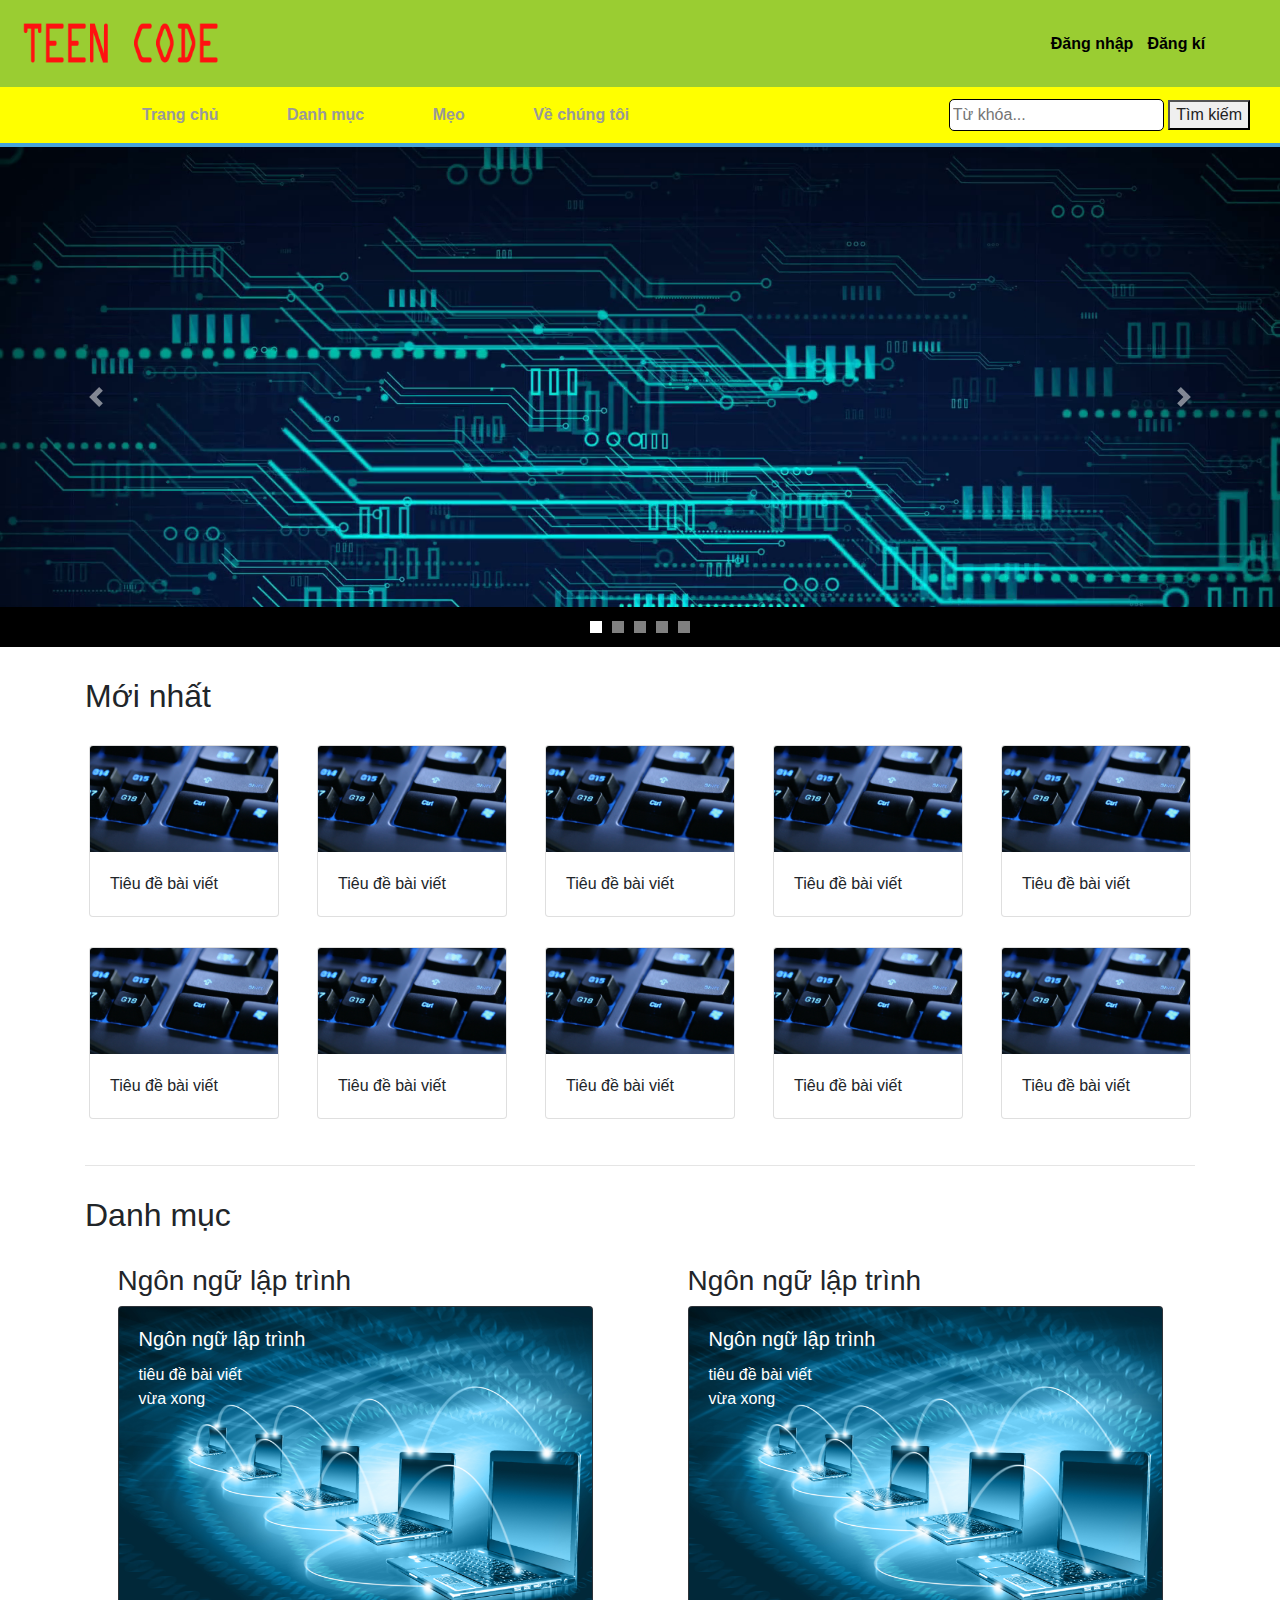
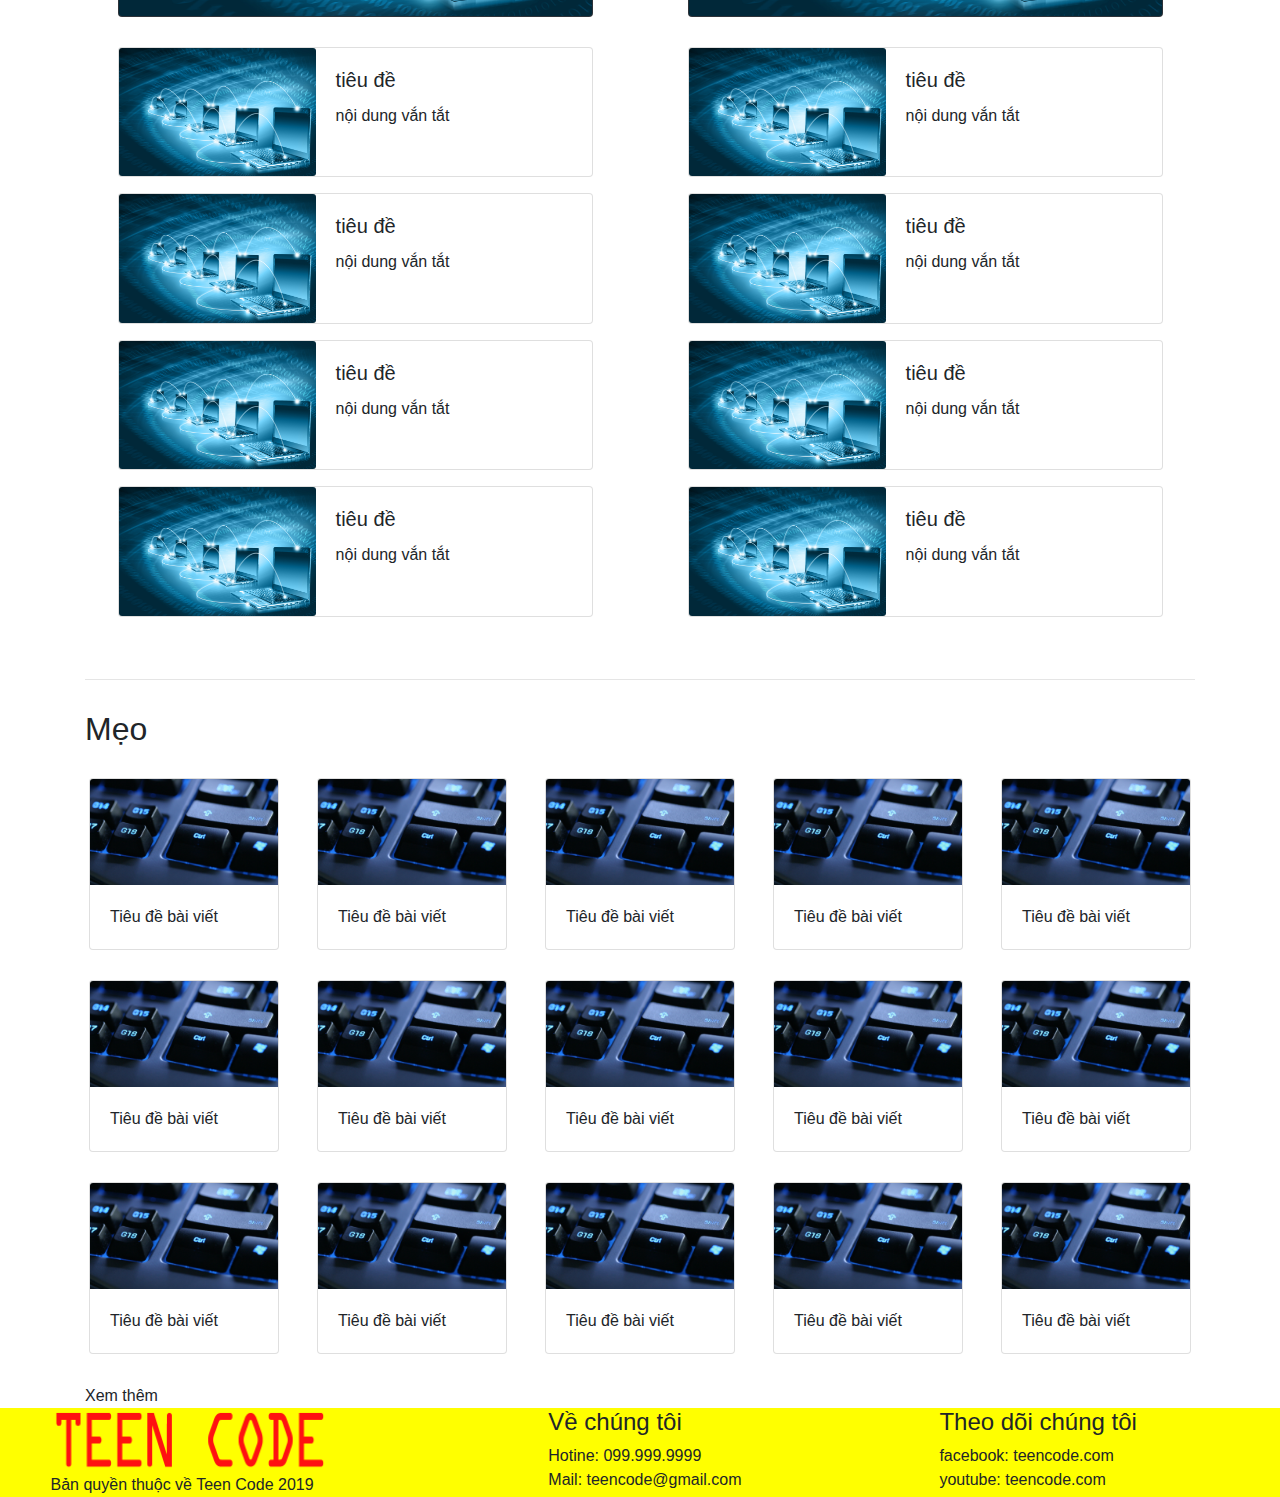
<file: index.html>
<!DOCTYPE html>
<html lang="en">

    <head>
        <meta charset="UTF-8">
        <meta name="viewport" content="width=device-width, initial-scale=1.0">
        <meta http-equiv="X-UA-Compatible" content="ie=edge">
        <title>Mẹo | Teen Code</title>
        <link rel="shortcut icon" href="./assets/images/logo/logo-icon.png" type="image/x-icon">
        <link rel="stylesheet" href="./assets/css/setting.css">
        <link rel="stylesheet" href="https://stackpath.bootstrapcdn.com/bootstrap/4.3.1/css/bootstrap.min.css"
            integrity="sha384-ggOyR0iXCbMQv3Xipma34MD+dH/1fQ784/j6cY/iJTQUOhcWr7x9JvoRxT2MZw1T" crossorigin="anonymous">
        <link rel="stylesheet" href="./assets/css/homepage.css">
        <link rel="stylesheet" href="./assets/css/style.css">
        <script src="https://code.jquery.com/jquery-3.3.1.slim.min.js"
            integrity="sha384-q8i/X+965DzO0rT7abK41JStQIAqVgRVzpbzo5smXKp4YfRvH+8abtTE1Pi6jizo"
            crossorigin="anonymous"></script>
        <script src="https://cdnjs.cloudflare.com/ajax/libs/popper.js/1.14.7/umd/popper.min.js"
            integrity="sha384-UO2eT0CpHqdSJQ6hJty5KVphtPhzWj9WO1clHTMGa3JDZwrnQq4sF86dIHNDz0W1"
            crossorigin="anonymous"></script>
        <script src="https://stackpath.bootstrapcdn.com/bootstrap/4.3.1/js/bootstrap.min.js"
            integrity="sha384-JjSmVgyd0p3pXB1rRibZUAYoIIy6OrQ6VrjIEaFf/nJGzIxFDsf4x0xIM+B07jRM"
            crossorigin="anonymous"></script>
    </head>

<body>
    <!-- header -->
    <header class="header container-fluid">
        <div class="row">
            <div class="col-md-3 logo">
                <img src="./assets/images/logo/logo.png" alt="logo" class="logo-img">
            </div>
            <nav class="row col-md-9 header-cbp-hrmenu">
                <ul>
                    <li>
                        <a href="login.html">Đăng nhập</a>
                    </li>
                    <li>
                        <a href="register.html">Đăng kí</a>
                    </li>
                </ul>
            </nav>
        </div>
    </header>

    <!-- nav -->
    <nav class="cbp-hrmenu">
        <ul>
            <li>
                <a href="#">Trang chủ</a>
            </li>
            <li>
                <a href="#">Danh mục</a>
                <div class="cbp-hrsub">
                    <div class="cbp-hrsub-inner">
                        <div>
                            <h4>
                                <a href="postCategory.html">Công nghệ</a>
                            </h4>
                            <ul>
                                <li><a href="categorySmall.html">PHP</a></li>
                                <li><a href="#">Java</a></li>
                                <li><a href="#">Python</a></li>
                                <li><a href="#">Ruby</a></li>
                            </ul>
                        </div>
                        <div>
                            <h4>
                                <a href="postCategory.html">Lập trình</a>
                            </h4>
                            <ul>
                                <li><a href="#">Ứng dụng</a></li>
                                <li><a href="#">Web</a></li>
                                <li><a href="#">Game</a></li>
                            </ul>
                        </div>
                    </div>
                    <!--inner -->
                </div>
                <!--hrsub -->
            </li>
            <li>
                <a href="tips.html">Mẹo</a>
            </li>
            <li>
                <a href="about.html">Về chúng tôi</a>
            </li>
            <li class="nav-search">
                <form class="nav-search-form">
                    <input type="text" name="search" placeholder="Từ khóa...">
                    <button type="submit">Tìm kiếm</button>
                </form>
            </li>
        </ul>
    </nav>

    <!-- Slider -->
    <section class="container-fluid slider-background">
        <div id="carouselExampleIndicators" class="carousel slide slider" data-ride="carousel">
            <ol class="carousel-indicators slider-list">
                <li data-target="#carouselExampleIndicators" data-slide-to="0" class="active"></li>
                <li data-target="#carouselExampleIndicators" data-slide-to="1"></li>
                <li data-target="#carouselExampleIndicators" data-slide-to="2"></li>
                <li data-target="#carouselExampleIndicators" data-slide-to="3"></li>
                <li data-target="#carouselExampleIndicators" data-slide-to="4"></li>
            </ol>
            <div class="carousel-inner">
                <div class="carousel-item active">
                    <img src="./assets/images/slider-1.png" class="d-block w-100" alt="slider-1">
                </div>
                <div class="carousel-item">
                    <img src="./assets/images/slider-2.jpg" class="d-block w-100" alt="slider-2">
                </div>
                <div class="carousel-item">
                    <img src="./assets/images/slider-3.jpg" class="d-block w-100" alt="slider-3">
                </div>
                <div class="carousel-item">
                    <img src="./assets/images/slider-4.jpg" class="d-block w-100" alt="slider-4">
                </div>
                <div class="carousel-item">
                    <img src="./assets/images/slider-5.jpg" class="d-block w-100" alt="slider-5">
                </div>
            </div>
            <a class="carousel-control-prev slider-control" href="#carouselExampleIndicators" role="button"
                data-slide="prev">
                <span class="carousel-control-prev-icon" aria-hidden="true"></span>
                <span class="sr-only">Previous</span>
            </a>
            <a class="carousel-control-next slider-control" href="#carouselExampleIndicators" role="button"
                data-slide="next">
                <span class="carousel-control-next-icon" aria-hidden="true"></span>
                <span class="sr-only">Next</span>
            </a>
        </div>
    </section>
    <!-- //Slider -->

    <!-- content -->
    <div class="container content-home">
        <div class="content-1">
            <h2 class="content-home-title">Mới nhất</h2>
            <div class="row content-1-list">
                <div class="card col-md-2 content-1-item" style="width: 18rem;">
                    <img src="./assets/images/slider-5.jpg" class="card-img-top" alt="">
                    <div class="card-body">
                        <p class="card-text">Tiêu đề bài viết</p>
                    </div>
                </div>
                <div class="card col-md-2 content-1-item" style="width: 18rem;">
                    <img src="./assets/images/slider-5.jpg" class="card-img-top" alt="">
                    <div class="card-body">
                        <p class="card-text">Tiêu đề bài viết</p>
                    </div>
                </div>
                <div class="card col-md-2 content-1-item" style="width: 18rem;">
                    <img src="./assets/images/slider-5.jpg" class="card-img-top" alt="">
                    <div class="card-body">
                        <p class="card-text">Tiêu đề bài viết</p>
                    </div>
                </div>
                <div class="card col-md-2 content-1-item" style="width: 18rem;">
                    <img src="./assets/images/slider-5.jpg" class="card-img-top" alt="">
                    <div class="card-body">
                        <p class="card-text">Tiêu đề bài viết</p>
                    </div>
                </div>
                <div class="card col-md-2 content-1-item" style="width: 18rem;">
                    <img src="./assets/images/slider-5.jpg" class="card-img-top" alt="">
                    <div class="card-body">
                        <p class="card-text">Tiêu đề bài viết</p>
                    </div>
                </div>
            </div>
            <div class="row content-1-list">
                <div class="card col-md-2 content-1-item" style="width: 18rem;">
                    <img src="./assets/images/slider-5.jpg" class="card-img-top" alt="">
                    <div class="card-body">
                        <p class="card-text">Tiêu đề bài viết</p>
                    </div>
                </div>
                <div class="card col-md-2 content-1-item" style="width: 18rem;">
                    <img src="./assets/images/slider-5.jpg" class="card-img-top" alt="">
                    <div class="card-body">
                        <p class="card-text">Tiêu đề bài viết</p>
                    </div>
                </div>
                <div class="card col-md-2 content-1-item" style="width: 18rem;">
                    <img src="./assets/images/slider-5.jpg" class="card-img-top" alt="">
                    <div class="card-body">
                        <p class="card-text">Tiêu đề bài viết</p>
                    </div>
                </div>
                <div class="card col-md-2 content-1-item" style="width: 18rem;">
                    <img src="./assets/images/slider-5.jpg" class="card-img-top" alt="">
                    <div class="card-body">
                        <p class="card-text">Tiêu đề bài viết</p>
                    </div>
                </div>
                <div class="card col-md-2 content-1-item" style="width: 18rem;">
                    <img src="./assets/images/slider-5.jpg" class="card-img-top" alt="">
                    <div class="card-body">
                        <p class="card-text">Tiêu đề bài viết</p>
                    </div>
                </div>
            </div>
        </div>
        <hr>
        <div class="content-2">
            <h2 class="content-home-title">Danh mục</h2>
            <div class="row content-2-list">
                <div class="row col-md-5 content-2-item">
                    <h3 class="content-2-title-detail">Ngôn ngữ lập trình</h3>
                    <div class="card bg-dark text-white">
                        <img src="./assets/images/slider-3.jpg" class="card-img" alt="...">
                        <div class="card-img-overlay">
                            <h5 class="card-title">Ngôn ngữ lập trình</h5>
                            <p class="card-text">tiêu đề bài viết</p>
                            <p class="card-text">vừa xong</p>
                        </div>
                    </div>
                    <div class="col-md-12 content-2-item-small">
                        <div class="card mb-3" style="max-width: 540px;">
                            <div class="row no-gutters">
                                <div class="col-md-5">
                                    <img src="./assets/images/slider-3.jpg" class="card-img" alt="...">
                                </div>
                                <div class="col-md-7">
                                    <div class="card-body">
                                        <h5 class="card-title">tiêu đề</h5>
                                        <p class="card-text">nội dung vắn tắt
                                        </p>
                                        <p class="card-text"><small class="text-muted"></small>
                                        </p>
                                    </div>
                                </div>
                            </div>
                        </div>
                    </div>
                    <div class="col-md-12 content-2-item-small">
                        <div class="card mb-3" style="max-width: 540px;">
                            <div class="row no-gutters">
                                <div class="col-md-5">
                                    <img src="./assets/images/slider-3.jpg" class="card-img" alt="...">
                                </div>
                                <div class="col-md-7">
                                    <div class="card-body">
                                        <h5 class="card-title">tiêu đề</h5>
                                        <p class="card-text">nội dung vắn tắt
                                        </p>
                                        <p class="card-text"><small class="text-muted"></small>
                                        </p>
                                    </div>
                                </div>
                            </div>
                        </div>
                    </div>
                    <div class="col-md-12 content-2-item-small">
                        <div class="card mb-3" style="max-width: 540px;">
                            <div class="row no-gutters">
                                <div class="col-md-5">
                                    <img src="./assets/images/slider-3.jpg" class="card-img" alt="...">
                                </div>
                                <div class="col-md-7">
                                    <div class="card-body">
                                        <h5 class="card-title">tiêu đề</h5>
                                        <p class="card-text">nội dung vắn tắt
                                        </p>
                                        <p class="card-text"><small class="text-muted"></small>
                                        </p>
                                    </div>
                                </div>
                            </div>
                        </div>
                    </div>
                    <div class="col-md-12 content-2-item-small">
                        <div class="card mb-3" style="max-width: 540px;">
                            <div class="row no-gutters">
                                <div class="col-md-5">
                                    <img src="./assets/images/slider-3.jpg" class="card-img" alt="...">
                                </div>
                                <div class="col-md-7">
                                    <div class="card-body">
                                        <h5 class="card-title">tiêu đề</h5>
                                        <p class="card-text">nội dung vắn tắt
                                        </p>
                                        <p class="card-text"><small class="text-muted"></small>
                                        </p>
                                    </div>
                                </div>
                            </div>
                        </div>
                    </div>
                </div>

                <div class="row col-md-5 content-2-item">
                    <h3 class="content-2-title-detail">Ngôn ngữ lập trình</h3>
                    <div class="card bg-dark text-white">
                        <img src="./assets/images/slider-3.jpg" class="card-img" alt="...">
                        <div class="card-img-overlay">
                            <h5 class="card-title">Ngôn ngữ lập trình</h5>
                            <p class="card-text">tiêu đề bài viết</p>
                            <p class="card-text">vừa xong</p>
                        </div>
                    </div>
                    <div class="col-md-12 content-2-item-small">
                        <div class="card mb-3" style="max-width: 540px;">
                            <div class="row no-gutters">
                                <div class="col-md-5">
                                    <img src="./assets/images/slider-3.jpg" class="card-img" alt="...">
                                </div>
                                <div class="col-md-7">
                                    <div class="card-body">
                                        <h5 class="card-title">tiêu đề</h5>
                                        <p class="card-text">nội dung vắn tắt
                                        </p>
                                        <p class="card-text"><small class="text-muted"></small>
                                        </p>
                                    </div>
                                </div>
                            </div>
                        </div>
                    </div>
                    <div class="col-md-12 content-2-item-small">
                        <div class="card mb-3" style="max-width: 540px;">
                            <div class="row no-gutters">
                                <div class="col-md-5">
                                    <img src="./assets/images/slider-3.jpg" class="card-img" alt="...">
                                </div>
                                <div class="col-md-7">
                                    <div class="card-body">
                                        <h5 class="card-title">tiêu đề</h5>
                                        <p class="card-text">nội dung vắn tắt
                                        </p>
                                        <p class="card-text"><small class="text-muted"></small>
                                        </p>
                                    </div>
                                </div>
                            </div>
                        </div>
                    </div>
                    <div class="col-md-12 content-2-item-small">
                        <div class="card mb-3" style="max-width: 540px;">
                            <div class="row no-gutters">
                                <div class="col-md-5">
                                    <img src="./assets/images/slider-3.jpg" class="card-img" alt="...">
                                </div>
                                <div class="col-md-7">
                                    <div class="card-body">
                                        <h5 class="card-title">tiêu đề</h5>
                                        <p class="card-text">nội dung vắn tắt
                                        </p>
                                        <p class="card-text"><small class="text-muted"></small>
                                        </p>
                                    </div>
                                </div>
                            </div>
                        </div>
                    </div>
                    <div class="col-md-12 content-2-item-small">
                        <div class="card mb-3" style="max-width: 540px;">
                            <div class="row no-gutters">
                                <div class="col-md-5">
                                    <img src="./assets/images/slider-3.jpg" class="card-img" alt="...">
                                </div>
                                <div class="col-md-7">
                                    <div class="card-body">
                                        <h5 class="card-title">tiêu đề</h5>
                                        <p class="card-text">nội dung vắn tắt
                                        </p>
                                        <p class="card-text"><small class="text-muted"></small>
                                        </p>
                                    </div>
                                </div>
                            </div>
                        </div>
                    </div>
                </div>
            </div>
        </div>
        <hr>
        <div class="content-3">
            <h2 class="content-home-title">Mẹo</h2>
            <div class="row content-3-list">
                <div class="card col-md-2 content-3-item" style="width: 18rem;">
                    <img src="./assets/images/slider-5.jpg" class="card-img-top" alt="">
                    <div class="card-body">
                        <p class="card-text">Tiêu đề bài viết</p>
                    </div>
                </div>
                <div class="card col-md-2 content-3-item" style="width: 18rem;">
                    <img src="./assets/images/slider-5.jpg" class="card-img-top" alt="">
                    <div class="card-body">
                        <p class="card-text">Tiêu đề bài viết</p>
                    </div>
                </div>
                <div class="card col-md-2 content-3-item" style="width: 18rem;">
                    <img src="./assets/images/slider-5.jpg" class="card-img-top" alt="">
                    <div class="card-body">
                        <p class="card-text">Tiêu đề bài viết</p>
                    </div>
                </div>
                <div class="card col-md-2 content-3-item" style="width: 18rem;">
                    <img src="./assets/images/slider-5.jpg" class="card-img-top" alt="">
                    <div class="card-body">
                        <p class="card-text">Tiêu đề bài viết</p>
                    </div>
                </div>
                <div class="card col-md-2 content-3-item" style="width: 18rem;">
                    <img src="./assets/images/slider-5.jpg" class="card-img-top" alt="">
                    <div class="card-body">
                        <p class="card-text">Tiêu đề bài viết</p>
                    </div>
                </div>
            </div>
            <div class="row content-3-list">
                <div class="card col-md-2 content-3-item" style="width: 18rem;">
                    <img src="./assets/images/slider-5.jpg" class="card-img-top" alt="">
                    <div class="card-body">
                        <p class="card-text">Tiêu đề bài viết</p>
                    </div>
                </div>
                <div class="card col-md-2 content-3-item" style="width: 18rem;">
                    <img src="./assets/images/slider-5.jpg" class="card-img-top" alt="">
                    <div class="card-body">
                        <p class="card-text">Tiêu đề bài viết</p>
                    </div>
                </div>
                <div class="card col-md-2 content-3-item" style="width: 18rem;">
                    <img src="./assets/images/slider-5.jpg" class="card-img-top" alt="">
                    <div class="card-body">
                        <p class="card-text">Tiêu đề bài viết</p>
                    </div>
                </div>
                <div class="card col-md-2 content-3-item" style="width: 18rem;">
                    <img src="./assets/images/slider-5.jpg" class="card-img-top" alt="">
                    <div class="card-body">
                        <p class="card-text">Tiêu đề bài viết</p>
                    </div>
                </div>
                <div class="card col-md-2 content-3-item" style="width: 18rem;">
                    <img src="./assets/images/slider-5.jpg" class="card-img-top" alt="">
                    <div class="card-body">
                        <p class="card-text">Tiêu đề bài viết</p>
                    </div>
                </div>
            </div>
            <div class="row content-3-list">
                <div class="card col-md-2 content-3-item" style="width: 18rem;">
                    <img src="./assets/images/slider-5.jpg" class="card-img-top" alt="">
                    <div class="card-body">
                        <p class="card-text">Tiêu đề bài viết</p>
                    </div>
                </div>
                <div class="card col-md-2 content-3-item" style="width: 18rem;">
                    <img src="./assets/images/slider-5.jpg" class="card-img-top" alt="">
                    <div class="card-body">
                        <p class="card-text">Tiêu đề bài viết</p>
                    </div>
                </div>
                <div class="card col-md-2 content-3-item" style="width: 18rem;">
                    <img src="./assets/images/slider-5.jpg" class="card-img-top" alt="">
                    <div class="card-body">
                        <p class="card-text">Tiêu đề bài viết</p>
                    </div>
                </div>
                <div class="card col-md-2 content-3-item" style="width: 18rem;">
                    <img src="./assets/images/slider-5.jpg" class="card-img-top" alt="">
                    <div class="card-body">
                        <p class="card-text">Tiêu đề bài viết</p>
                    </div>
                </div>
                <div class="card col-md-2 content-3-item" style="width: 18rem;">
                    <img src="./assets/images/slider-5.jpg" class="card-img-top" alt="">
                    <div class="card-body">
                        <p class="card-text">Tiêu đề bài viết</p>
                    </div>
                </div>
            </div>
            <div>Xem thêm</div>
        </div>
    </div>
    <!-- content -->

    <footer class="footer container-fluid">
        <div class="row">
            <div class="col-md-4 footer-block">
                <img src="./assets/images/logo/logo.png" alt="logo" class="logo-img">
                <p>Bản quyền thuộc về Teen Code 2019</p>
            </div>
            <div class="col-md-3 footer-block">
                <h4>Về chúng tôi</h4>
                <p>Hotine: 099.999.9999</p>
                <p>Mail: teencode@gmail.com</p>
            </div>
            <div class="col-md-3 footer-block">
                <h4>Theo dõi chúng tôi</h4>
                <div>
                    <div>facebook: teencode.com</div>
                    <div>youtube: teencode.com</div>
                </div>
            </div>
        </div>
    </footer>
</body>

</html>
</file>
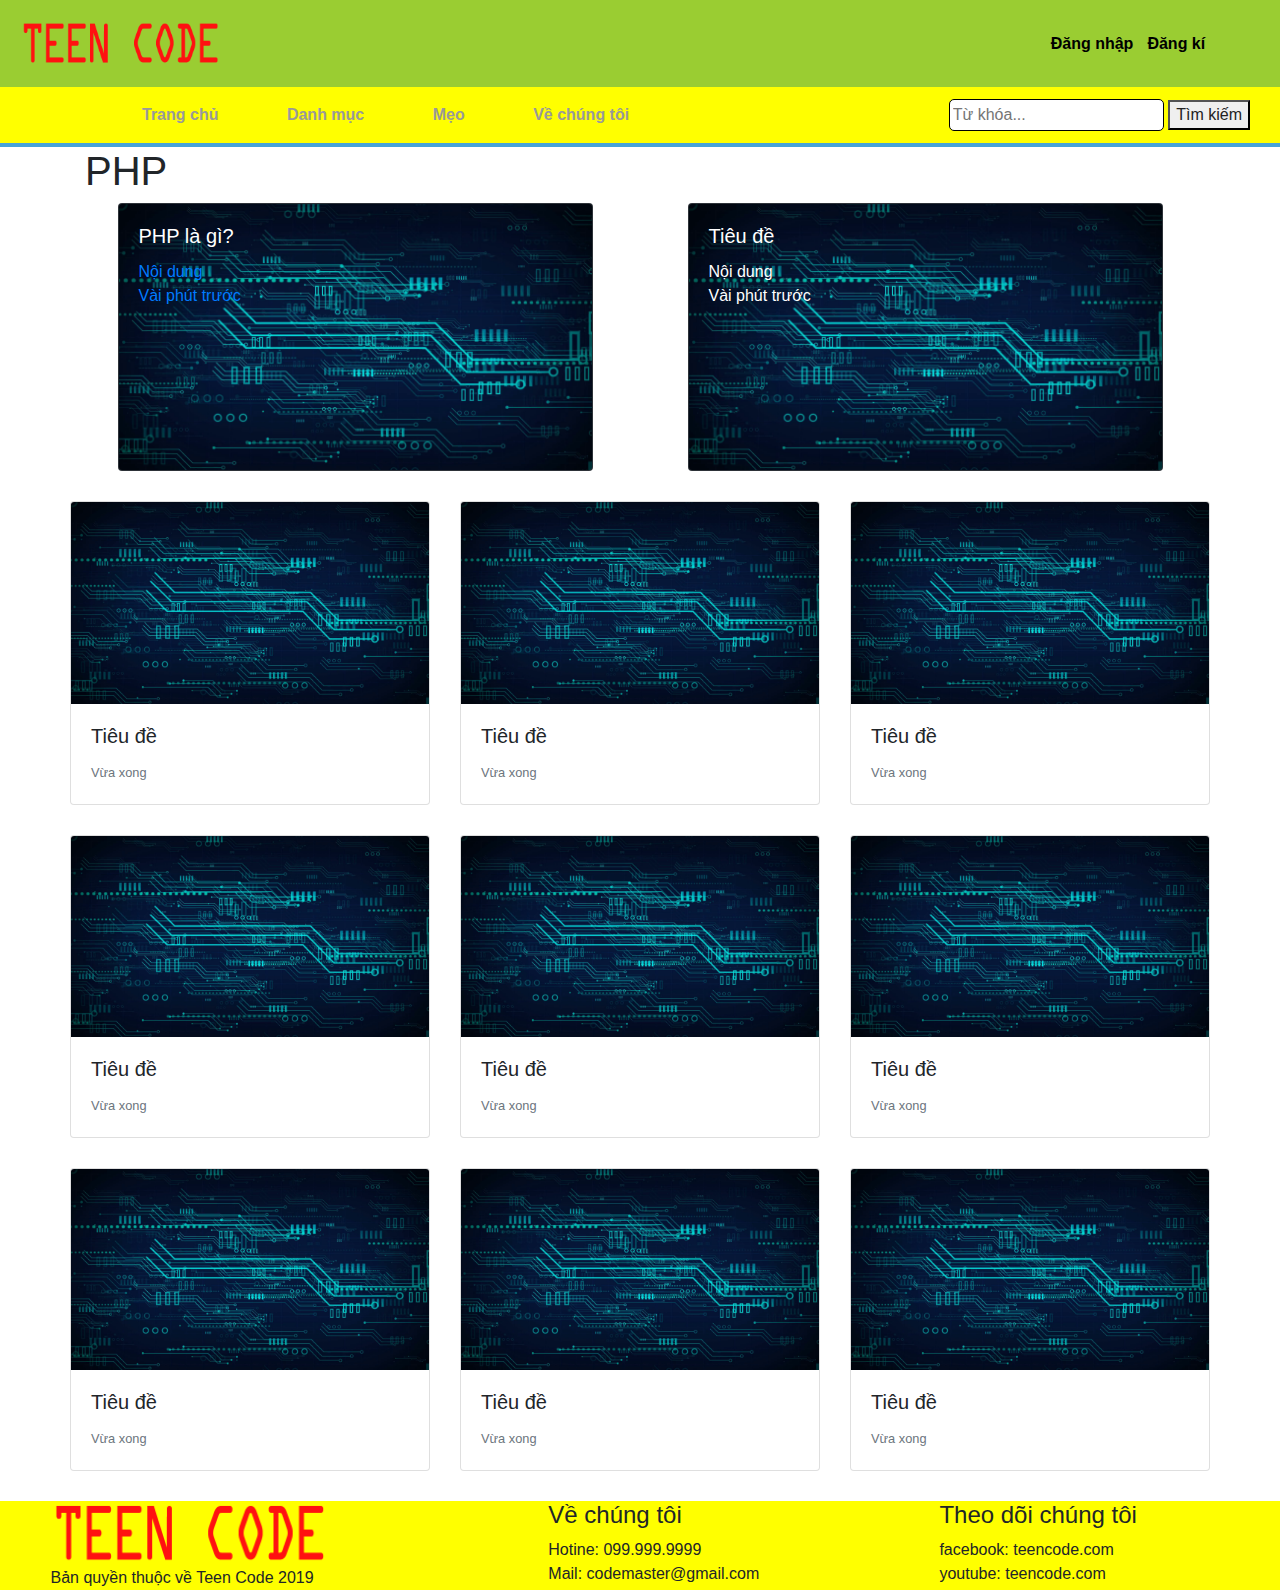
<file: categorySmall.html>
<!DOCTYPE html>
<html lang="en">

    <head>
        <meta charset="UTF-8">
        <meta name="viewport" content="width=device-width, initial-scale=1.0">
        <meta http-equiv="X-UA-Compatible" content="ie=edge">
        <title>Mẹo | Teen Code</title>
        <link rel="shortcut icon" href="./assets/images/logo/logo-icon.png" type="image/x-icon">
        <link rel="stylesheet" href="./assets/css/setting.css">
        <link rel="stylesheet" href="https://stackpath.bootstrapcdn.com/bootstrap/4.3.1/css/bootstrap.min.css"
            integrity="sha384-ggOyR0iXCbMQv3Xipma34MD+dH/1fQ784/j6cY/iJTQUOhcWr7x9JvoRxT2MZw1T" crossorigin="anonymous">
        <link rel="stylesheet" href="./assets/css/categorySmall.css">
        <link rel="stylesheet" href="./assets/css/style.css">
        <script src="https://code.jquery.com/jquery-3.3.1.slim.min.js"
            integrity="sha384-q8i/X+965DzO0rT7abK41JStQIAqVgRVzpbzo5smXKp4YfRvH+8abtTE1Pi6jizo"
            crossorigin="anonymous"></script>
        <script src="https://cdnjs.cloudflare.com/ajax/libs/popper.js/1.14.7/umd/popper.min.js"
            integrity="sha384-UO2eT0CpHqdSJQ6hJty5KVphtPhzWj9WO1clHTMGa3JDZwrnQq4sF86dIHNDz0W1"
            crossorigin="anonymous"></script>
        <script src="https://stackpath.bootstrapcdn.com/bootstrap/4.3.1/js/bootstrap.min.js"
            integrity="sha384-JjSmVgyd0p3pXB1rRibZUAYoIIy6OrQ6VrjIEaFf/nJGzIxFDsf4x0xIM+B07jRM"
            crossorigin="anonymous"></script>
    </head>

<body>
    <!-- header -->
    <header class="header container-fluid">
        <div class="row">
            <div class="col-md-3 logo">
                <img src="./assets/images/logo/logo.png" alt="logo" class="logo-img">
            </div>
            <nav class="row col-md-9 header-cbp-hrmenu">
                <ul>
                    <li>
                        <a href="login.html">Đăng nhập</a>
                    </li>
                    <li>
                        <a href="register.html">Đăng kí</a>
                    </li>
                </ul>
            </nav>
        </div>
    </header>

    <!-- nav -->
    <nav class="cbp-hrmenu">
        <ul>
            <li>
                <a href="#">Trang chủ</a>
            </li>
            <li>
                <a href="#">Danh mục</a>
                <div class="cbp-hrsub">
                    <div class="cbp-hrsub-inner">
                        <div>
                            <h4>
                                <a href="postCategory.html">Công nghệ</a>
                            </h4>
                            <ul>
                                <li><a href="categorySmall.html">PHP</a></li>
                                <li><a href="#">Java</a></li>
                                <li><a href="#">Python</a></li>
                                <li><a href="#">Ruby</a></li>
                            </ul>
                        </div>
                        <div>
                            <h4>
                                <a href="postCategory.html">Lập trình</a>
                            </h4>
                            <ul>
                                <li><a href="#">Ứng dụng</a></li>
                                <li><a href="#">Web</a></li>
                                <li><a href="#">Game</a></li>
                            </ul>
                        </div>
                    </div>
                    <!--inner -->
                </div>
                <!--hrsub -->
            </li>
            <li>
                <a href="tips.html">Mẹo</a>
            </li>
            <li>
                <a href="about.html">Về chúng tôi</a>
            </li>
            <li class="nav-search">
                <form class="nav-search-form">
                    <input type="text" name="search" placeholder="Từ khóa...">
                    <button type="submit">Tìm kiếm</button>
                </form>
            </li>
        </ul>
    </nav>

    <!-- content category -->
    <div class="container">
        <h1>PHP</h1>
        <div class="row category-list category-small-list-new">
            <div class="col-md-5 card bg-dark text-white category-small-item">
                <a href="postDetail.html">
                    <img src="./assets/images/slider-1.png" class="card-img" alt="...">
                    <div class="card-img-overlay">
                        <h5 class="card-title" style="color: white;">PHP là gì?</h5>
                        <p class="card-text">Nội dung</p>
                        <p class="card-text">Vài phút trước</p>
                    </div>
                </a>
            </div>
            <div class="col-md-5 card bg-dark text-white category-small-item">
                <img src="./assets/images/slider-1.png" class="card-img" alt="...">
                <div class="card-img-overlay">
                    <h5 class="card-title">Tiêu đề</h5>
                    <p class="card-text">Nội dung</p>
                    <p class="card-text">Vài phút trước</p>
                </div>
            </div>
        </div>
        <div class="row category-list category-small-list-normal">
            <div class="card-deck">
                <div class="card">
                    <img src="./assets/images/slider-1.png" class="card-img-top" alt="...">
                    <div class="card-body">
                        <h5 class="card-title">Tiêu đề</h5>
                        <p class="card-text"><small class="text-muted">Vừa xong</small></p>
                    </div>
                </div>
                <div class="card">
                    <img src="./assets/images/slider-1.png" class="card-img-top" alt="...">
                    <div class="card-body">
                        <h5 class="card-title">Tiêu đề</h5>
                        <p class="card-text"><small class="text-muted">Vừa xong</small></p>
                    </div>
                </div>
                <div class="card">
                    <img src="./assets/images/slider-1.png" class="card-img-top" alt="...">
                    <div class="card-body">
                        <h5 class="card-title">Tiêu đề</h5>
                        <p class="card-text"><small class="text-muted">Vừa xong</small></p>
                    </div>
                </div>
            </div>
        </div>
        <div class="row category-list category-list-normal">
            <div class="card-deck">
                <div class="card">
                    <img src="./assets/images/slider-1.png" class="card-img-top" alt="...">
                    <div class="card-body">
                        <h5 class="card-title">Tiêu đề</h5>
                        <p class="card-text"><small class="text-muted">Vừa xong</small></p>
                    </div>
                </div>
                <div class="card">
                    <img src="./assets/images/slider-1.png" class="card-img-top" alt="...">
                    <div class="card-body">
                        <h5 class="card-title">Tiêu đề</h5>
                        <p class="card-text"><small class="text-muted">Vừa xong</small></p>
                    </div>
                </div>
                <div class="card">
                    <img src="./assets/images/slider-1.png" class="card-img-top" alt="...">
                    <div class="card-body">
                        <h5 class="card-title">Tiêu đề</h5>
                        <p class="card-text"><small class="text-muted">Vừa xong</small></p>
                    </div>
                </div>
            </div>
        </div>
        <div class="row category-list category-list-normal">
            <div class="card-deck">
                <div class="card">
                    <img src="./assets/images/slider-1.png" class="card-img-top" alt="...">
                    <div class="card-body">
                        <h5 class="card-title">Tiêu đề</h5>
                        <p class="card-text"><small class="text-muted">Vừa xong</small></p>
                    </div>
                </div>
                <div class="card">
                    <img src="./assets/images/slider-1.png" class="card-img-top" alt="...">
                    <div class="card-body">
                        <h5 class="card-title">Tiêu đề</h5>
                        <p class="card-text"><small class="text-muted">Vừa xong</small></p>
                    </div>
                </div>
                <div class="card">
                    <img src="./assets/images/slider-1.png" class="card-img-top" alt="...">
                    <div class="card-body">
                        <h5 class="card-title">Tiêu đề</h5>
                        <p class="card-text"><small class="text-muted">Vừa xong</small></p>
                    </div>
                </div>
            </div>
        </div>
    </div>

    <footer class="footer container-fluid">
        <div class="row">
            <div class="col-md-4 footer-block">
                <img src="./assets/images/logo/logo.png" alt="logo" class="logo-img">
                <p>Bản quyền thuộc về Teen Code 2019</p>
            </div>
            <div class="col-md-3 footer-block">
                <h4>Về chúng tôi</h4>
                <p>Hotine: 099.999.9999</p>
                <p>Mail: codemaster@gmail.com</p>
            </div>
            <div class="col-md-3 footer-block">
                <h4>Theo dõi chúng tôi</h4>
                <div>
                    <div>facebook: teencode.com</div>
                    <div>youtube: teencode.com</div>
                </div>
            </div>
        </div>
    </footer>
</body>

</html>
</file>
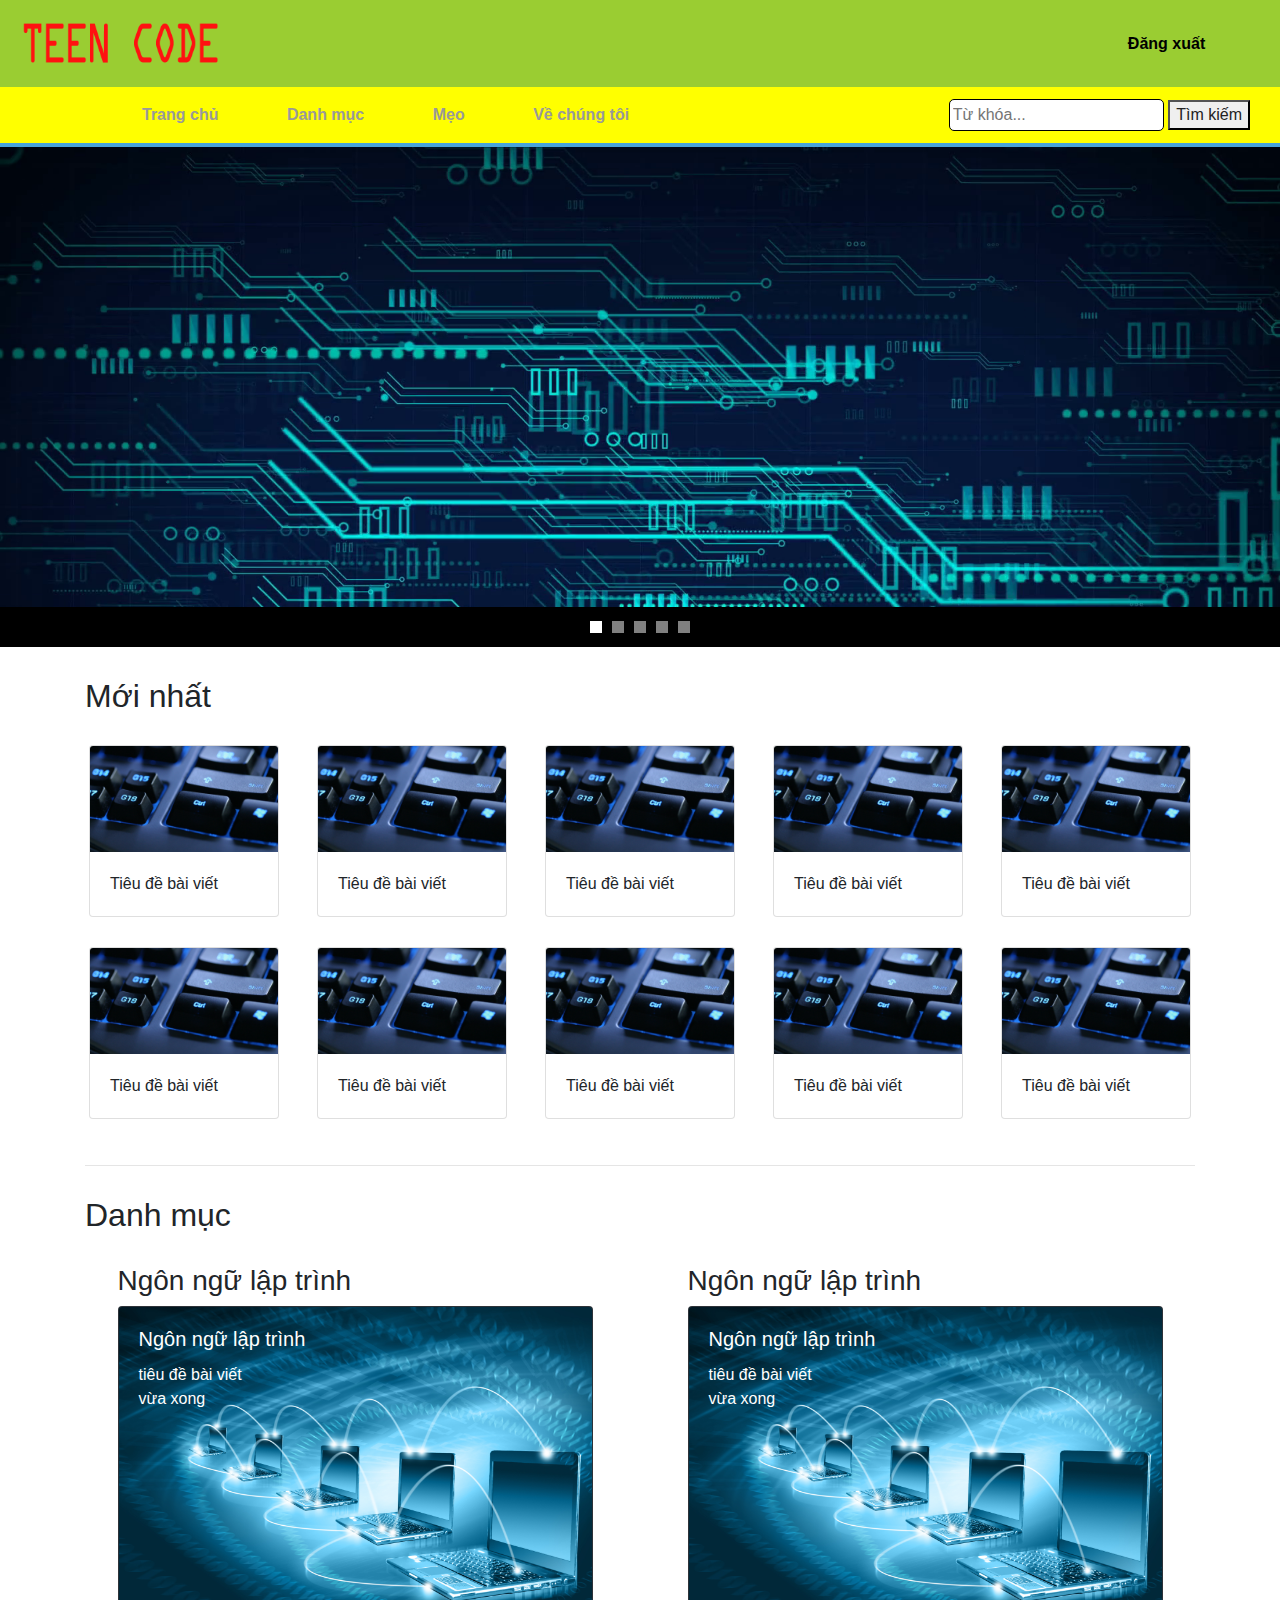
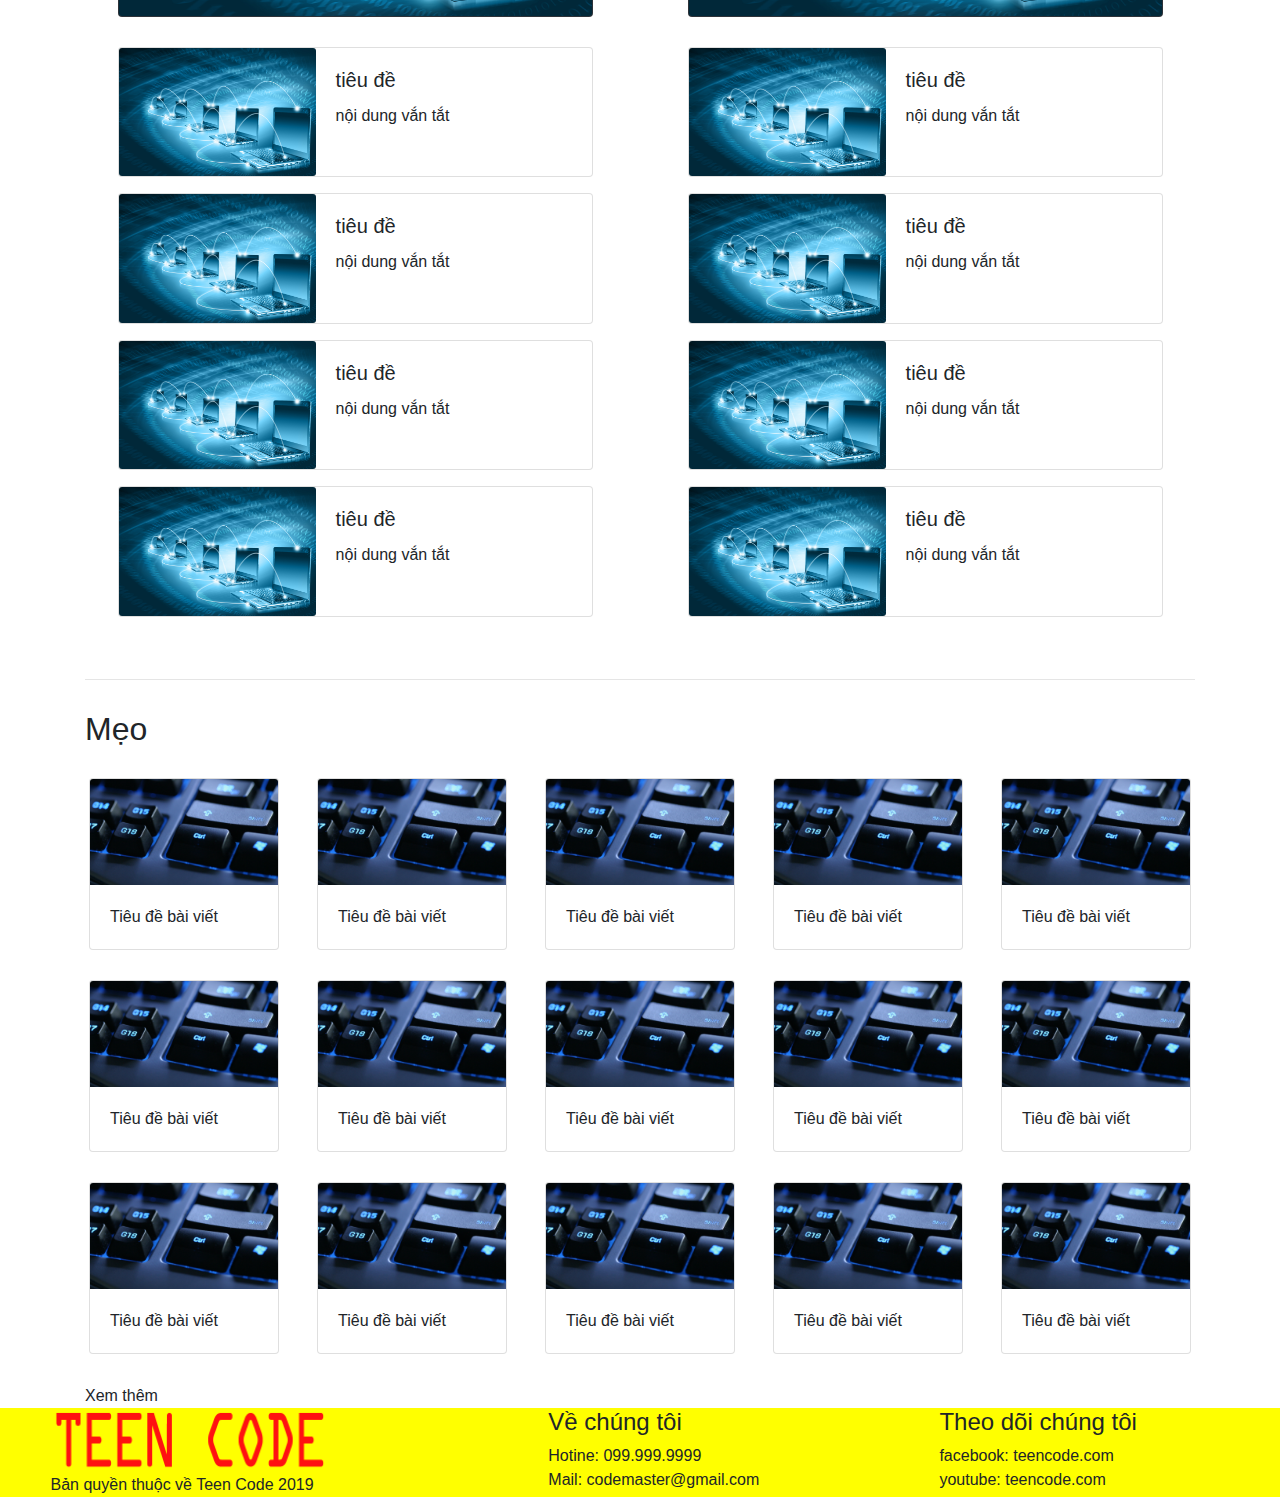
<file: indexLogin.html>
<!DOCTYPE html>
<html lang="en">
    <head>
        <meta charset="UTF-8">
        <meta name="viewport" content="width=device-width, initial-scale=1.0">
        <meta http-equiv="X-UA-Compatible" content="ie=edge">
        <title>Mẹo | Teen Code</title>
        <link rel="shortcut icon" href="./assets/images/logo/logo-icon.png" type="image/x-icon">
        <link rel="stylesheet" href="./assets/css/setting.css">
        <link rel="stylesheet" href="https://stackpath.bootstrapcdn.com/bootstrap/4.3.1/css/bootstrap.min.css"
            integrity="sha384-ggOyR0iXCbMQv3Xipma34MD+dH/1fQ784/j6cY/iJTQUOhcWr7x9JvoRxT2MZw1T" crossorigin="anonymous">
        <link rel="stylesheet" href="./assets/css/homepage.css">
        <link rel="stylesheet" href="./assets/css/style.css">
        <script src="https://code.jquery.com/jquery-3.3.1.slim.min.js"
            integrity="sha384-q8i/X+965DzO0rT7abK41JStQIAqVgRVzpbzo5smXKp4YfRvH+8abtTE1Pi6jizo"
            crossorigin="anonymous"></script>
        <script src="https://cdnjs.cloudflare.com/ajax/libs/popper.js/1.14.7/umd/popper.min.js"
            integrity="sha384-UO2eT0CpHqdSJQ6hJty5KVphtPhzWj9WO1clHTMGa3JDZwrnQq4sF86dIHNDz0W1"
            crossorigin="anonymous"></script>
        <script src="https://stackpath.bootstrapcdn.com/bootstrap/4.3.1/js/bootstrap.min.js"
            integrity="sha384-JjSmVgyd0p3pXB1rRibZUAYoIIy6OrQ6VrjIEaFf/nJGzIxFDsf4x0xIM+B07jRM"
            crossorigin="anonymous"></script>
    </head>

<body>
    <!-- header -->
    <header class="header container-fluid">
        <div class="row">
            <div class="col-md-3 logo">
                <img src="./assets/images/logo/logo.png" alt="logo" class="logo-img">
            </div>
            <nav class="row col-md-9 header-cbp-hrmenu">
                <ul>
                    <li>
                        <a href="index.html">Đăng xuất</a>
                    </li>
                </ul>
            </nav>
        </div>
    </header>

    <!-- nav -->
    <nav class="cbp-hrmenu">
        <ul>
            <li>
                <a href="#">Trang chủ</a>
            </li>
            <li>
                <a href="#">Danh mục</a>
                <div class="cbp-hrsub">
                    <div class="cbp-hrsub-inner">
                        <div>
                            <h4>
                                <a href="postCategory.html">Công nghệ</a>
                            </h4>
                            <ul>
                                <li><a href="categorySmall.html">PHP</a></li>
                                <li><a href="#">Java</a></li>
                                <li><a href="#">Python</a></li>
                                <li><a href="#">Ruby</a></li>
                            </ul>
                        </div>
                        <div>
                            <h4>
                                <a href="postCategory.html">Lập trình</a>
                            </h4>
                            <ul>
                                <li><a href="#">Ứng dụng</a></li>
                                <li><a href="#">Web</a></li>
                                <li><a href="#">Game</a></li>
                            </ul>
                        </div>
                    </div>
                    <!--inner -->
                </div>
                <!--hrsub -->
            </li>
            <li>
                <a href="tips.html">Mẹo</a>
            </li>
            <li>
                <a href="about.html">Về chúng tôi</a>
            </li>
            <li class="nav-search">
                <form class="nav-search-form">
                    <input type="text" name="search" placeholder="Từ khóa...">
                    <button type="submit">Tìm kiếm</button>
                </form>
            </li>
        </ul>
    </nav>

    <!-- Slider -->
    <section class="container-fluid slider-background">
        <div id="carouselExampleIndicators" class="carousel slide slider" data-ride="carousel">
            <ol class="carousel-indicators slider-list">
                <li data-target="#carouselExampleIndicators" data-slide-to="0" class="active"></li>
                <li data-target="#carouselExampleIndicators" data-slide-to="1"></li>
                <li data-target="#carouselExampleIndicators" data-slide-to="2"></li>
                <li data-target="#carouselExampleIndicators" data-slide-to="3"></li>
                <li data-target="#carouselExampleIndicators" data-slide-to="4"></li>
            </ol>
            <div class="carousel-inner">
                <div class="carousel-item active">
                    <img src="./assets/images/slider-1.png" class="d-block w-100" alt="slider-1">
                </div>
                <div class="carousel-item">
                    <img src="./assets/images/slider-2.jpg" class="d-block w-100" alt="slider-2">
                </div>
                <div class="carousel-item">
                    <img src="./assets/images/slider-3.jpg" class="d-block w-100" alt="slider-3">
                </div>
                <div class="carousel-item">
                    <img src="./assets/images/slider-4.jpg" class="d-block w-100" alt="slider-4">
                </div>
                <div class="carousel-item">
                    <img src="./assets/images/slider-5.jpg" class="d-block w-100" alt="slider-5">
                </div>
            </div>
            <a class="carousel-control-prev slider-control" href="#carouselExampleIndicators" role="button"
                data-slide="prev">
                <span><i class="fas fa-chevron-circle-left"></i></span>
            </a>
            <a class="carousel-control-next slider-control" href="#carouselExampleIndicators" role="button"
                data-slide="next">
                <span><i class="fas fa-chevron-circle-right"></i></span>
            </a>
        </div>
    </section>
    <!-- //Slider -->

    <!-- content -->
    <div class="container content-home">
        <div class="content-1">
            <h2 class="content-home-title">Mới nhất</h2>
            <div class="row content-1-list">
                <div class="card col-md-2 content-1-item" style="width: 18rem;">
                    <img src="./assets/images/slider-5.jpg" class="card-img-top" alt="">
                    <div class="card-body">
                        <p class="card-text">Tiêu đề bài viết</p>
                    </div>
                </div>
                <div class="card col-md-2 content-1-item" style="width: 18rem;">
                    <img src="./assets/images/slider-5.jpg" class="card-img-top" alt="">
                    <div class="card-body">
                        <p class="card-text">Tiêu đề bài viết</p>
                    </div>
                </div>
                <div class="card col-md-2 content-1-item" style="width: 18rem;">
                    <img src="./assets/images/slider-5.jpg" class="card-img-top" alt="">
                    <div class="card-body">
                        <p class="card-text">Tiêu đề bài viết</p>
                    </div>
                </div>
                <div class="card col-md-2 content-1-item" style="width: 18rem;">
                    <img src="./assets/images/slider-5.jpg" class="card-img-top" alt="">
                    <div class="card-body">
                        <p class="card-text">Tiêu đề bài viết</p>
                    </div>
                </div>
                <div class="card col-md-2 content-1-item" style="width: 18rem;">
                    <img src="./assets/images/slider-5.jpg" class="card-img-top" alt="">
                    <div class="card-body">
                        <p class="card-text">Tiêu đề bài viết</p>
                    </div>
                </div>
            </div>
            <div class="row content-1-list">
                <div class="card col-md-2 content-1-item" style="width: 18rem;">
                    <img src="./assets/images/slider-5.jpg" class="card-img-top" alt="">
                    <div class="card-body">
                        <p class="card-text">Tiêu đề bài viết</p>
                    </div>
                </div>
                <div class="card col-md-2 content-1-item" style="width: 18rem;">
                    <img src="./assets/images/slider-5.jpg" class="card-img-top" alt="">
                    <div class="card-body">
                        <p class="card-text">Tiêu đề bài viết</p>
                    </div>
                </div>
                <div class="card col-md-2 content-1-item" style="width: 18rem;">
                    <img src="./assets/images/slider-5.jpg" class="card-img-top" alt="">
                    <div class="card-body">
                        <p class="card-text">Tiêu đề bài viết</p>
                    </div>
                </div>
                <div class="card col-md-2 content-1-item" style="width: 18rem;">
                    <img src="./assets/images/slider-5.jpg" class="card-img-top" alt="">
                    <div class="card-body">
                        <p class="card-text">Tiêu đề bài viết</p>
                    </div>
                </div>
                <div class="card col-md-2 content-1-item" style="width: 18rem;">
                    <img src="./assets/images/slider-5.jpg" class="card-img-top" alt="">
                    <div class="card-body">
                        <p class="card-text">Tiêu đề bài viết</p>
                    </div>
                </div>
            </div>
        </div>
        <hr>
        <div class="content-2">
            <h2 class="content-home-title">Danh mục</h2>
            <div class="row content-2-list">
                <div class="row col-md-5 content-2-item">
                    <h3 class="content-2-title-detail">Ngôn ngữ lập trình</h3>
                    <div class="card bg-dark text-white">
                        <img src="./assets/images/slider-3.jpg" class="card-img" alt="...">
                        <div class="card-img-overlay">
                            <h5 class="card-title">Ngôn ngữ lập trình</h5>
                            <p class="card-text">tiêu đề bài viết</p>
                            <p class="card-text">vừa xong</p>
                        </div>
                    </div>
                    <div class="col-md-12 content-2-item-small">
                        <div class="card mb-3" style="max-width: 540px;">
                            <div class="row no-gutters">
                                <div class="col-md-5">
                                    <img src="./assets/images/slider-3.jpg" class="card-img" alt="...">
                                </div>
                                <div class="col-md-7">
                                    <div class="card-body">
                                        <h5 class="card-title">tiêu đề</h5>
                                        <p class="card-text">nội dung vắn tắt
                                        </p>
                                        <p class="card-text"><small class="text-muted"></small>
                                        </p>
                                    </div>
                                </div>
                            </div>
                        </div>
                    </div>
                    <div class="col-md-12 content-2-item-small">
                        <div class="card mb-3" style="max-width: 540px;">
                            <div class="row no-gutters">
                                <div class="col-md-5">
                                    <img src="./assets/images/slider-3.jpg" class="card-img" alt="...">
                                </div>
                                <div class="col-md-7">
                                    <div class="card-body">
                                        <h5 class="card-title">tiêu đề</h5>
                                        <p class="card-text">nội dung vắn tắt
                                        </p>
                                        <p class="card-text"><small class="text-muted"></small>
                                        </p>
                                    </div>
                                </div>
                            </div>
                        </div>
                    </div>
                    <div class="col-md-12 content-2-item-small">
                        <div class="card mb-3" style="max-width: 540px;">
                            <div class="row no-gutters">
                                <div class="col-md-5">
                                    <img src="./assets/images/slider-3.jpg" class="card-img" alt="...">
                                </div>
                                <div class="col-md-7">
                                    <div class="card-body">
                                        <h5 class="card-title">tiêu đề</h5>
                                        <p class="card-text">nội dung vắn tắt
                                        </p>
                                        <p class="card-text"><small class="text-muted"></small>
                                        </p>
                                    </div>
                                </div>
                            </div>
                        </div>
                    </div>
                    <div class="col-md-12 content-2-item-small">
                        <div class="card mb-3" style="max-width: 540px;">
                            <div class="row no-gutters">
                                <div class="col-md-5">
                                    <img src="./assets/images/slider-3.jpg" class="card-img" alt="...">
                                </div>
                                <div class="col-md-7">
                                    <div class="card-body">
                                        <h5 class="card-title">tiêu đề</h5>
                                        <p class="card-text">nội dung vắn tắt
                                        </p>
                                        <p class="card-text"><small class="text-muted"></small>
                                        </p>
                                    </div>
                                </div>
                            </div>
                        </div>
                    </div>
                </div>

                <div class="row col-md-5 content-2-item">
                    <h3 class="content-2-title-detail">Ngôn ngữ lập trình</h3>
                    <div class="card bg-dark text-white">
                        <img src="./assets/images/slider-3.jpg" class="card-img" alt="...">
                        <div class="card-img-overlay">
                            <h5 class="card-title">Ngôn ngữ lập trình</h5>
                            <p class="card-text">tiêu đề bài viết</p>
                            <p class="card-text">vừa xong</p>
                        </div>
                    </div>
                    <div class="col-md-12 content-2-item-small">
                        <div class="card mb-3" style="max-width: 540px;">
                            <div class="row no-gutters">
                                <div class="col-md-5">
                                    <img src="./assets/images/slider-3.jpg" class="card-img" alt="...">
                                </div>
                                <div class="col-md-7">
                                    <div class="card-body">
                                        <h5 class="card-title">tiêu đề</h5>
                                        <p class="card-text">nội dung vắn tắt
                                        </p>
                                        <p class="card-text"><small class="text-muted"></small>
                                        </p>
                                    </div>
                                </div>
                            </div>
                        </div>
                    </div>
                    <div class="col-md-12 content-2-item-small">
                        <div class="card mb-3" style="max-width: 540px;">
                            <div class="row no-gutters">
                                <div class="col-md-5">
                                    <img src="./assets/images/slider-3.jpg" class="card-img" alt="...">
                                </div>
                                <div class="col-md-7">
                                    <div class="card-body">
                                        <h5 class="card-title">tiêu đề</h5>
                                        <p class="card-text">nội dung vắn tắt
                                        </p>
                                        <p class="card-text"><small class="text-muted"></small>
                                        </p>
                                    </div>
                                </div>
                            </div>
                        </div>
                    </div>
                    <div class="col-md-12 content-2-item-small">
                        <div class="card mb-3" style="max-width: 540px;">
                            <div class="row no-gutters">
                                <div class="col-md-5">
                                    <img src="./assets/images/slider-3.jpg" class="card-img" alt="...">
                                </div>
                                <div class="col-md-7">
                                    <div class="card-body">
                                        <h5 class="card-title">tiêu đề</h5>
                                        <p class="card-text">nội dung vắn tắt
                                        </p>
                                        <p class="card-text"><small class="text-muted"></small>
                                        </p>
                                    </div>
                                </div>
                            </div>
                        </div>
                    </div>
                    <div class="col-md-12 content-2-item-small">
                        <div class="card mb-3" style="max-width: 540px;">
                            <div class="row no-gutters">
                                <div class="col-md-5">
                                    <img src="./assets/images/slider-3.jpg" class="card-img" alt="...">
                                </div>
                                <div class="col-md-7">
                                    <div class="card-body">
                                        <h5 class="card-title">tiêu đề</h5>
                                        <p class="card-text">nội dung vắn tắt
                                        </p>
                                        <p class="card-text"><small class="text-muted"></small>
                                        </p>
                                    </div>
                                </div>
                            </div>
                        </div>
                    </div>
                </div>
            </div>
        </div>
        <hr>
        <div class="content-3">
            <h2 class="content-home-title">Mẹo</h2>
            <div class="row content-3-list">
                <div class="card col-md-2 content-3-item" style="width: 18rem;">
                    <img src="./assets/images/slider-5.jpg" class="card-img-top" alt="">
                    <div class="card-body">
                        <p class="card-text">Tiêu đề bài viết</p>
                    </div>
                </div>
                <div class="card col-md-2 content-3-item" style="width: 18rem;">
                    <img src="./assets/images/slider-5.jpg" class="card-img-top" alt="">
                    <div class="card-body">
                        <p class="card-text">Tiêu đề bài viết</p>
                    </div>
                </div>
                <div class="card col-md-2 content-3-item" style="width: 18rem;">
                    <img src="./assets/images/slider-5.jpg" class="card-img-top" alt="">
                    <div class="card-body">
                        <p class="card-text">Tiêu đề bài viết</p>
                    </div>
                </div>
                <div class="card col-md-2 content-3-item" style="width: 18rem;">
                    <img src="./assets/images/slider-5.jpg" class="card-img-top" alt="">
                    <div class="card-body">
                        <p class="card-text">Tiêu đề bài viết</p>
                    </div>
                </div>
                <div class="card col-md-2 content-3-item" style="width: 18rem;">
                    <img src="./assets/images/slider-5.jpg" class="card-img-top" alt="">
                    <div class="card-body">
                        <p class="card-text">Tiêu đề bài viết</p>
                    </div>
                </div>
            </div>
            <div class="row content-3-list">
                <div class="card col-md-2 content-3-item" style="width: 18rem;">
                    <img src="./assets/images/slider-5.jpg" class="card-img-top" alt="">
                    <div class="card-body">
                        <p class="card-text">Tiêu đề bài viết</p>
                    </div>
                </div>
                <div class="card col-md-2 content-3-item" style="width: 18rem;">
                    <img src="./assets/images/slider-5.jpg" class="card-img-top" alt="">
                    <div class="card-body">
                        <p class="card-text">Tiêu đề bài viết</p>
                    </div>
                </div>
                <div class="card col-md-2 content-3-item" style="width: 18rem;">
                    <img src="./assets/images/slider-5.jpg" class="card-img-top" alt="">
                    <div class="card-body">
                        <p class="card-text">Tiêu đề bài viết</p>
                    </div>
                </div>
                <div class="card col-md-2 content-3-item" style="width: 18rem;">
                    <img src="./assets/images/slider-5.jpg" class="card-img-top" alt="">
                    <div class="card-body">
                        <p class="card-text">Tiêu đề bài viết</p>
                    </div>
                </div>
                <div class="card col-md-2 content-3-item" style="width: 18rem;">
                    <img src="./assets/images/slider-5.jpg" class="card-img-top" alt="">
                    <div class="card-body">
                        <p class="card-text">Tiêu đề bài viết</p>
                    </div>
                </div>
            </div>
            <div class="row content-3-list">
                <div class="card col-md-2 content-3-item" style="width: 18rem;">
                    <img src="./assets/images/slider-5.jpg" class="card-img-top" alt="">
                    <div class="card-body">
                        <p class="card-text">Tiêu đề bài viết</p>
                    </div>
                </div>
                <div class="card col-md-2 content-3-item" style="width: 18rem;">
                    <img src="./assets/images/slider-5.jpg" class="card-img-top" alt="">
                    <div class="card-body">
                        <p class="card-text">Tiêu đề bài viết</p>
                    </div>
                </div>
                <div class="card col-md-2 content-3-item" style="width: 18rem;">
                    <img src="./assets/images/slider-5.jpg" class="card-img-top" alt="">
                    <div class="card-body">
                        <p class="card-text">Tiêu đề bài viết</p>
                    </div>
                </div>
                <div class="card col-md-2 content-3-item" style="width: 18rem;">
                    <img src="./assets/images/slider-5.jpg" class="card-img-top" alt="">
                    <div class="card-body">
                        <p class="card-text">Tiêu đề bài viết</p>
                    </div>
                </div>
                <div class="card col-md-2 content-3-item" style="width: 18rem;">
                    <img src="./assets/images/slider-5.jpg" class="card-img-top" alt="">
                    <div class="card-body">
                        <p class="card-text">Tiêu đề bài viết</p>
                    </div>
                </div>
            </div>
            <div>Xem thêm</div>
        </div>
    </div>
    <!-- content -->

    <footer class="footer container-fluid">
        <div class="row">
            <div class="col-md-4 footer-block">
                <img src="./assets/images/logo/logo.png" alt="logo" class="logo-img">
                <p>Bản quyền thuộc về Teen Code 2019</p>
            </div>
            <div class="col-md-3 footer-block">
                <h4>Về chúng tôi</h4>
                <p>Hotine: 099.999.9999</p>
                <p>Mail: codemaster@gmail.com</p>
            </div>
            <div class="col-md-3 footer-block">
                <h4>Theo dõi chúng tôi</h4>
                <div>
                    <div>facebook: teencode.com</div>
                    <div>youtube: teencode.com</div>
                </div>
            </div>
        </div>
    </footer>
</body>

</html>
</file>
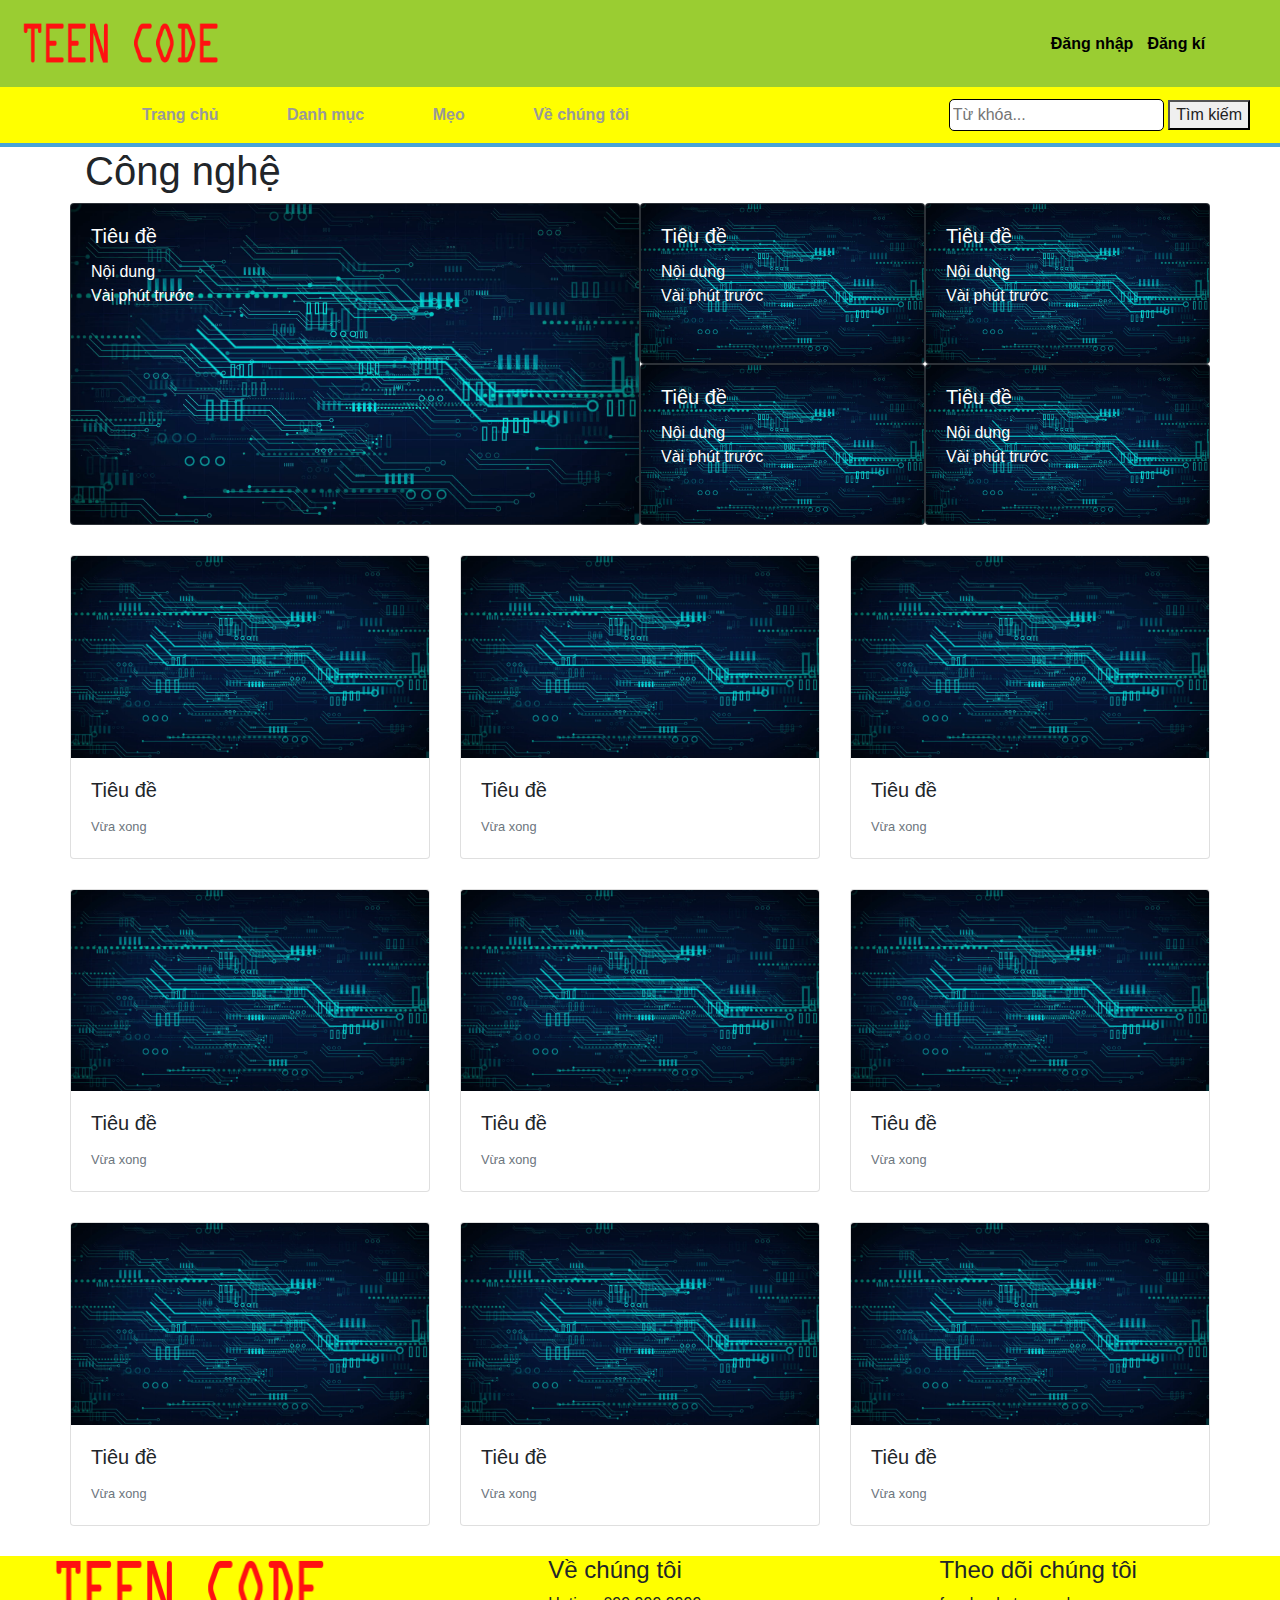
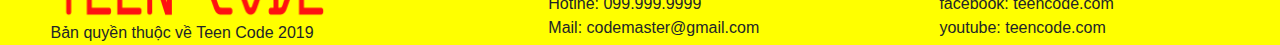
<file: postCategory.html>
<!DOCTYPE html>
<html lang="en">
    <head>
        <meta charset="UTF-8">
        <meta name="viewport" content="width=device-width, initial-scale=1.0">
        <meta http-equiv="X-UA-Compatible" content="ie=edge">
        <title>Mẹo | Teen Code</title>
        <link rel="shortcut icon" href="./assets/images/logo/logo-icon.png" type="image/x-icon">
        <link rel="stylesheet" href="./assets/css/setting.css">
        <link rel="stylesheet" href="https://stackpath.bootstrapcdn.com/bootstrap/4.3.1/css/bootstrap.min.css"
            integrity="sha384-ggOyR0iXCbMQv3Xipma34MD+dH/1fQ784/j6cY/iJTQUOhcWr7x9JvoRxT2MZw1T" crossorigin="anonymous">
        <link rel="stylesheet" href="./assets/css/postCategory.css">
        <link rel="stylesheet" href="./assets/css/style.css">
        <script src="https://code.jquery.com/jquery-3.3.1.slim.min.js"
            integrity="sha384-q8i/X+965DzO0rT7abK41JStQIAqVgRVzpbzo5smXKp4YfRvH+8abtTE1Pi6jizo"
            crossorigin="anonymous"></script>
        <script src="https://cdnjs.cloudflare.com/ajax/libs/popper.js/1.14.7/umd/popper.min.js"
            integrity="sha384-UO2eT0CpHqdSJQ6hJty5KVphtPhzWj9WO1clHTMGa3JDZwrnQq4sF86dIHNDz0W1"
            crossorigin="anonymous"></script>
        <script src="https://stackpath.bootstrapcdn.com/bootstrap/4.3.1/js/bootstrap.min.js"
            integrity="sha384-JjSmVgyd0p3pXB1rRibZUAYoIIy6OrQ6VrjIEaFf/nJGzIxFDsf4x0xIM+B07jRM"
            crossorigin="anonymous"></script>
    </head>

<body>
    <!-- header -->
    <header class="header container-fluid">
        <div class="row">
            <div class="col-md-3 logo">
                <img src="./assets/images/logo/logo.png" alt="logo" class="logo-img">
            </div>
            <nav class="row col-md-9 header-cbp-hrmenu">
                <ul>
                    <li>
                        <a href="login.html">Đăng nhập</a>
                    </li>
                    <li>
                        <a href="register.html">Đăng kí</a>
                    </li>
                </ul>
            </nav>
        </div>
    </header>

    <!-- nav -->
    <nav class="cbp-hrmenu">
        <ul>
            <li>
                <a href="#">Trang chủ</a>
            </li>
            <li>
                <a href="#">Danh mục</a>
                <div class="cbp-hrsub">
                    <div class="cbp-hrsub-inner">
                        <div>
                            <h4>
                                <a href="postCategory.html">Công nghệ</a>
                            </h4>
                            <ul>
                                <li><a href="categorySmall.html">PHP</a></li>
                                <li><a href="#">Java</a></li>
                                <li><a href="#">Python</a></li>
                                <li><a href="#">Ruby</a></li>
                            </ul>
                        </div>
                        <div>
                            <h4>
                                <a href="postCategory.html">Lập trình</a>
                            </h4>
                            <ul>
                                <li><a href="#">Ứng dụng</a></li>
                                <li><a href="#">Web</a></li>
                                <li><a href="#">Game</a></li>
                            </ul>
                        </div>
                    </div>
                    <!--inner -->
                </div>
                <!--hrsub -->
            </li>
            <li>
                <a href="tips.html">Mẹo</a>
            </li>
            <li>
                <a href="about.html">Về chúng tôi</a>
            </li>
            <li class="nav-search">
                <form class="nav-search-form">
                    <input type="text" name="search" placeholder="Từ khóa...">
                    <button type="submit">Tìm kiếm</button>
                </form>
            </li>
        </ul>
    </nav>

    <!-- content category -->
    <div class="container">
        <h1>Công nghệ</h1>
        <div class="row category-list category-list-new">
            <div class="col-md-6 card bg-dark text-white category-item">
                <img src="./assets/images/slider-1.png" class="card-img" alt="...">
                <div class="card-img-overlay">
                    <h5 class="card-title">Tiêu đề</h5>
                    <p class="card-text">Nội dung</p>
                    <p class="card-text">Vài phút trước</p>
                </div>
            </div>

            <div class="col-md-6">
                <div class="row">
                    <div class="col-md-6 card bg-dark text-white category-item">
                        <img src="./assets/images/slider-1.png" class="card-img" alt="...">
                        <div class="card-img-overlay">
                            <h5 class="card-title">Tiêu đề</h5>
                            <p class="card-text">Nội dung</p>
                            <p class="card-text">Vài phút trước</p>
                        </div>
                    </div>
                    <div class="col-md-6 card bg-dark text-white category-item">
                        <img src="./assets/images/slider-1.png" class="card-img" alt="...">
                        <div class="card-img-overlay">
                            <h5 class="card-title">Tiêu đề</h5>
                            <p class="card-text">Nội dung</p>
                            <p class="card-text">Vài phút trước</p>
                        </div>
                    </div>
                </div>
                <div class="row">
                    <div class="col-md-6 card bg-dark text-white category-item">
                        <img src="./assets/images/slider-1.png" class="card-img" alt="...">
                        <div class="card-img-overlay">
                            <h5 class="card-title">Tiêu đề</h5>
                            <p class="card-text">Nội dung</p>
                            <p class="card-text">Vài phút trước</p>
                        </div>
                    </div>
                    <div class="col-md-6 card bg-dark text-white category-item">
                        <img src="./assets/images/slider-1.png" class="card-img" alt="...">
                        <div class="card-img-overlay">
                            <h5 class="card-title">Tiêu đề</h5>
                            <p class="card-text">Nội dung</p>
                            <p class="card-text">Vài phút trước</p>
                        </div>
                    </div>
                </div>
            </div>

        </div>
        <div class="row category-list category-list-normal">
            <div class="card-deck">
                <div class="card">
                    <img src="./assets/images/slider-1.png" class="card-img-top" alt="...">
                    <div class="card-body">
                        <h5 class="card-title">Tiêu đề</h5>
                        <p class="card-text"><small class="text-muted">Vừa xong</small></p>
                    </div>
                </div>
                <div class="card">
                    <img src="./assets/images/slider-1.png" class="card-img-top" alt="...">
                    <div class="card-body">
                        <h5 class="card-title">Tiêu đề</h5>
                        <p class="card-text"><small class="text-muted">Vừa xong</small></p>
                    </div>
                </div>
                <div class="card">
                    <img src="./assets/images/slider-1.png" class="card-img-top" alt="...">
                    <div class="card-body">
                        <h5 class="card-title">Tiêu đề</h5>
                        <p class="card-text"><small class="text-muted">Vừa xong</small></p>
                    </div>
                </div>
            </div>
        </div>
        <div class="row category-list category-list-normal">
            <div class="card-deck">
                <div class="card">
                    <img src="./assets/images/slider-1.png" class="card-img-top" alt="...">
                    <div class="card-body">
                        <h5 class="card-title">Tiêu đề</h5>
                        <p class="card-text"><small class="text-muted">Vừa xong</small></p>
                    </div>
                </div>
                <div class="card">
                    <img src="./assets/images/slider-1.png" class="card-img-top" alt="...">
                    <div class="card-body">
                        <h5 class="card-title">Tiêu đề</h5>
                        <p class="card-text"><small class="text-muted">Vừa xong</small></p>
                    </div>
                </div>
                <div class="card">
                    <img src="./assets/images/slider-1.png" class="card-img-top" alt="...">
                    <div class="card-body">
                        <h5 class="card-title">Tiêu đề</h5>
                        <p class="card-text"><small class="text-muted">Vừa xong</small></p>
                    </div>
                </div>
            </div>
        </div>
        <div class="row category-list category-list-normal">
            <div class="card-deck">
                <div class="card">
                    <img src="./assets/images/slider-1.png" class="card-img-top" alt="...">
                    <div class="card-body">
                        <h5 class="card-title">Tiêu đề</h5>
                        <p class="card-text"><small class="text-muted">Vừa xong</small></p>
                    </div>
                </div>
                <div class="card">
                    <img src="./assets/images/slider-1.png" class="card-img-top" alt="...">
                    <div class="card-body">
                        <h5 class="card-title">Tiêu đề</h5>
                        <p class="card-text"><small class="text-muted">Vừa xong</small></p>
                    </div>
                </div>
                <div class="card">
                    <img src="./assets/images/slider-1.png" class="card-img-top" alt="...">
                    <div class="card-body">
                        <h5 class="card-title">Tiêu đề</h5>
                        <p class="card-text"><small class="text-muted">Vừa xong</small></p>
                    </div>
                </div>
            </div>
        </div>
    </div>

    <footer class="footer container-fluid">
        <div class="row">
            <div class="col-md-4 footer-block">
                <img src="./assets/images/logo/logo.png" alt="logo" class="logo-img">
                <p>Bản quyền thuộc về Teen Code 2019</p>
            </div>
            <div class="col-md-3 footer-block">
                <h4>Về chúng tôi</h4>
                <p>Hotine: 099.999.9999</p>
                <p>Mail: codemaster@gmail.com</p>
            </div>
            <div class="col-md-3 footer-block">
                <h4>Theo dõi chúng tôi</h4>
                <div>
                    <div>facebook: teencode.com</div>
                    <div>youtube: teencode.com</div>
                </div>
            </div>
        </div>
    </footer>
</body>

</html>
</file>
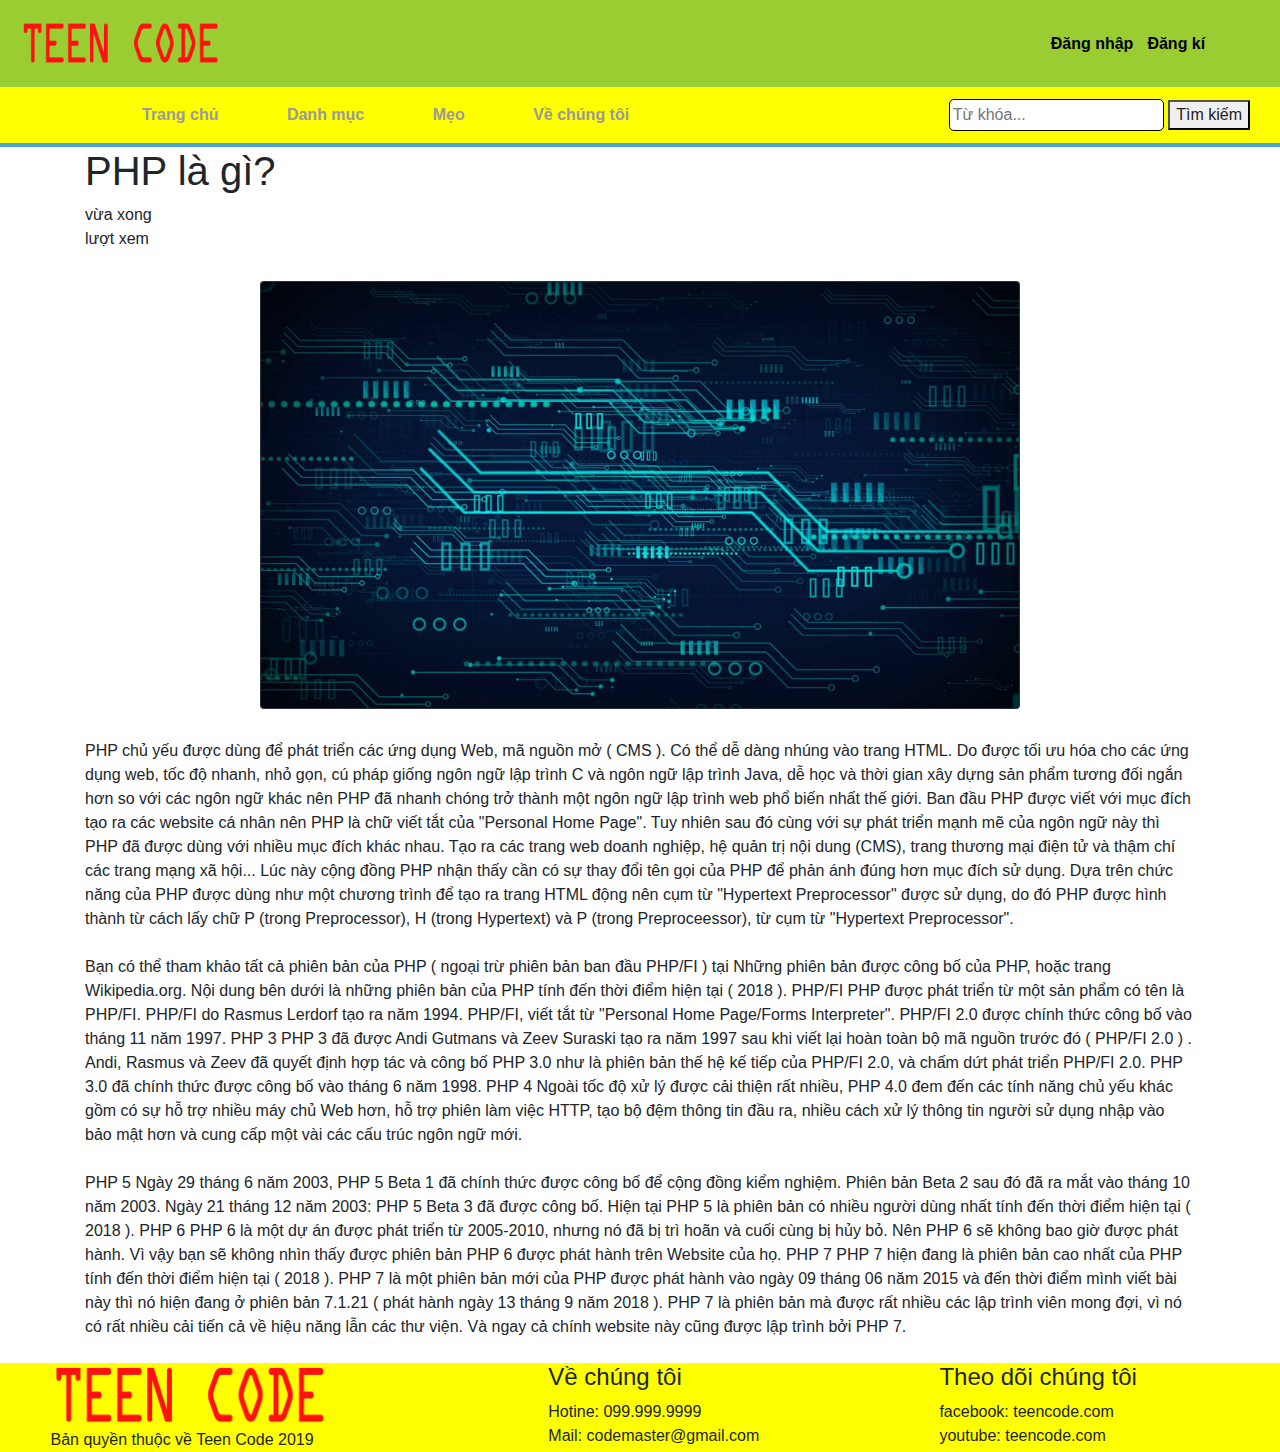
<file: postDetail.html>
<!DOCTYPE html>
<html lang="en">

    <head>
        <meta charset="UTF-8">
        <meta name="viewport" content="width=device-width, initial-scale=1.0">
        <meta http-equiv="X-UA-Compatible" content="ie=edge">
        <title>Mẹo | Teen Code</title>
        <link rel="shortcut icon" href="./assets/images/logo/logo-icon.png" type="image/x-icon">
        <link rel="stylesheet" href="./assets/css/setting.css">
        <link rel="stylesheet" href="https://stackpath.bootstrapcdn.com/bootstrap/4.3.1/css/bootstrap.min.css"
            integrity="sha384-ggOyR0iXCbMQv3Xipma34MD+dH/1fQ784/j6cY/iJTQUOhcWr7x9JvoRxT2MZw1T" crossorigin="anonymous">
        <link rel="stylesheet" href="./assets/css/postDetail.css">
        <link rel="stylesheet" href="./assets/css/style.css">
        <script src="https://code.jquery.com/jquery-3.3.1.slim.min.js"
            integrity="sha384-q8i/X+965DzO0rT7abK41JStQIAqVgRVzpbzo5smXKp4YfRvH+8abtTE1Pi6jizo"
            crossorigin="anonymous"></script>
        <script src="https://cdnjs.cloudflare.com/ajax/libs/popper.js/1.14.7/umd/popper.min.js"
            integrity="sha384-UO2eT0CpHqdSJQ6hJty5KVphtPhzWj9WO1clHTMGa3JDZwrnQq4sF86dIHNDz0W1"
            crossorigin="anonymous"></script>
        <script src="https://stackpath.bootstrapcdn.com/bootstrap/4.3.1/js/bootstrap.min.js"
            integrity="sha384-JjSmVgyd0p3pXB1rRibZUAYoIIy6OrQ6VrjIEaFf/nJGzIxFDsf4x0xIM+B07jRM"
            crossorigin="anonymous"></script>
    </head>

<body>
    <!-- header -->
    <header class="header container-fluid">
        <div class="row">
            <div class="col-md-3 logo">
                <img src="./assets/images/logo/logo.png" alt="logo" class="logo-img">
            </div>
            <nav class="row col-md-9 header-cbp-hrmenu">
                <ul>
                    <li>
                        <a href="login.html">Đăng nhập</a>
                    </li>
                    <li>
                        <a href="register.html">Đăng kí</a>
                    </li>
                </ul>
            </nav>
        </div>
    </header>

    <!-- nav -->
    <nav class="cbp-hrmenu">
        <ul>
            <li>
                <a href="#">Trang chủ</a>
            </li>
            <li>
                <a href="#">Danh mục</a>
                <div class="cbp-hrsub">
                    <div class="cbp-hrsub-inner">
                        <div>
                            <h4>
                                <a href="postCategory.html">Công nghệ</a>
                            </h4>
                            <ul>
                                <li><a href="categorySmall.html">PHP</a></li>
                                <li><a href="#">Java</a></li>
                                <li><a href="#">Python</a></li>
                                <li><a href="#">Ruby</a></li>
                            </ul>
                        </div>
                        <div>
                            <h4>
                                <a href="postCategory.html">Lập trình</a>
                            </h4>
                            <ul>
                                <li><a href="#">Ứng dụng</a></li>
                                <li><a href="#">Web</a></li>
                                <li><a href="#">Game</a></li>
                            </ul>
                        </div>
                    </div>
                    <!--inner -->
                </div>
                <!--hrsub -->
            </li>
            <li>
                <a href="tips.html">Mẹo</a>
            </li>
            <li>
                <a href="about.html">Về chúng tôi</a>
            </li>
            <li class="nav-search">
                <form class="nav-search-form">
                    <input type="text" name="search" placeholder="Từ khóa...">
                    <button type="submit">Tìm kiếm</button>
                </form>
            </li>
        </ul>
    </nav>

    <!-- content -->
    <div class="container post-detail">
        <h1>PHP là gì?</h1>
        <p>vừa xong</p>
        <p>lượt xem</p>
        <div class="row">
            <div class="card bg-dark text-white col-md-8 post-img">
                <img src="./assets/images/slider-1.png" class="card-img" alt="...">
            </div>
        </div>
        <p>PHP chủ yếu được dùng để phát triển các ứng dụng Web, mã nguồn mở ( CMS ). Có thể dễ dàng nhúng vào trang
            HTML. Do được tối ưu hóa cho các ứng dụng web, tốc độ nhanh, nhỏ gọn, cú pháp giống ngôn ngữ lập trình C và
            ngôn ngữ lập trình Java, dễ học và thời gian xây dựng sản phẩm tương đối ngắn hơn so với các ngôn ngữ khác
            nên PHP đã nhanh chóng trở thành một ngôn ngữ lập trình web phổ biến nhất thế giới.
            Ban đầu PHP được viết với mục đích tạo ra các website cá nhân nên PHP là chữ viết tắt của "Personal Home
            Page".
            Tuy nhiên sau đó cùng với sự phát triển mạnh mẽ của ngôn ngữ này thì PHP đã được dùng với nhiều mục đích
            khác nhau. Tạo ra các trang web doanh nghiệp, hệ quản trị nội dung (CMS), trang thương mại điện tử và thậm
            chí các trang mạng xã hội...
            Lúc này cộng đồng PHP nhận thấy cần có sự thay đổi tên gọi của PHP để phản ánh đúng hơn mục đích sử dụng.
            Dựa trên chức năng của PHP được dùng như một chương trình để tạo ra trang HTML động nên cụm từ "Hypertext
            Preprocessor" được sử dụng, do đó PHP được hình thành từ cách lấy chữ P (trong Preprocessor), H (trong
            Hypertext) và P (trong Preproceessor), từ cụm từ "Hypertext Preprocessor".
        </p>
        <br>
        <p>
            Bạn có thể tham khảo tất cả phiên bản của PHP ( ngoại trừ phiên bản ban đầu PHP/FI ) tại Những phiên bản
            được công bố của PHP, hoặc trang Wikipedia.org. Nội dung bên dưới là những phiên bản của PHP tính đến thời
            điểm hiện tại ( 2018 ).

            PHP/FI
            PHP được phát triển từ một sản phẩm có tên là PHP/FI. PHP/FI do Rasmus Lerdorf tạo ra năm 1994. PHP/FI, viết
            tắt từ "Personal Home Page/Forms Interpreter". PHP/FI 2.0 được chính thức công bố vào tháng 11 năm 1997.

            PHP 3
            PHP 3 đã được Andi Gutmans và Zeev Suraski tạo ra năm 1997 sau khi viết lại hoàn toàn bộ mã nguồn trước đó (
            PHP/FI 2.0 ) . Andi, Rasmus và Zeev đã quyết định hợp tác và công bố PHP 3.0 như là phiên bản thế hệ kế tiếp
            của PHP/FI 2.0, và chấm dứt phát triển PHP/FI 2.0. PHP 3.0 đã chính thức được công bố vào tháng 6 năm 1998.

            PHP 4
            Ngoài tốc độ xử lý được cải thiện rất nhiều, PHP 4.0 đem đến các tính năng chủ yếu khác gồm có sự hỗ trợ
            nhiều máy chủ Web hơn, hỗ trợ phiên làm việc HTTP, tạo bộ đệm thông tin đầu ra, nhiều cách xử lý thông tin
            người sử dụng nhập vào bảo mật hơn và cung cấp một vài các cấu trúc ngôn ngữ mới.
        </p>
        <br>
        <p>
            PHP 5
            Ngày 29 tháng 6 năm 2003, PHP 5 Beta 1 đã chính thức được công bố để cộng đồng kiểm nghiệm. Phiên bản Beta 2
            sau đó đã ra mắt vào tháng 10 năm 2003. Ngày 21 tháng 12 năm 2003: PHP 5 Beta 3 đã được công bố. Hiện tại
            PHP 5 là phiên bản có nhiều người dùng nhất tính đến thời điểm hiện tại ( 2018 ).

            PHP 6
            PHP 6 là một dự án được phát triển từ 2005-2010, nhưng nó đã bị trì hoãn và cuối cùng bị hủy bỏ. Nên PHP 6
            sẽ không bao giờ được phát hành. Vì vậy bạn sẽ không nhìn thấy được phiên bản PHP 6 được phát hành trên
            Website của họ.

            PHP 7
            PHP 7 hiện đang là phiên bản cao nhất của PHP tính đến thời điểm hiện tại ( 2018 ). PHP 7 là một phiên bản
            mới của PHP được phát hành vào ngày 09 tháng 06 năm 2015 và đến thời điểm mình viết bài này thì nó hiện đang
            ở phiên bản 7.1.21 ( phát hành ngày 13 tháng 9 năm 2018 ). PHP 7 là phiên bản mà được rất nhiều các lập
            trình viên mong đợi, vì nó có rất nhiều cải tiến cả về hiệu năng lẫn các thư viện. Và ngay cả chính website
            này cũng được lập trình bởi PHP 7.
        </p>
        <br>
    </div>
    <!-- content -->

    <footer class="footer container-fluid">
        <div class="row">
            <div class="col-md-4 footer-block">
                <img src="./assets/images/logo/logo.png" alt="logo" class="logo-img">
                <p>Bản quyền thuộc về Teen Code 2019</p>
            </div>
            <div class="col-md-3 footer-block">
                <h4>Về chúng tôi</h4>
                <p>Hotine: 099.999.9999</p>
                <p>Mail: codemaster@gmail.com</p>
            </div>
            <div class="col-md-3 footer-block">
                <h4>Theo dõi chúng tôi</h4>
                <div>
                    <div>facebook: teencode.com</div>
                    <div>youtube: teencode.com</div>
                </div>
            </div>
        </div>
    </footer>
</body>

</html>
</file>
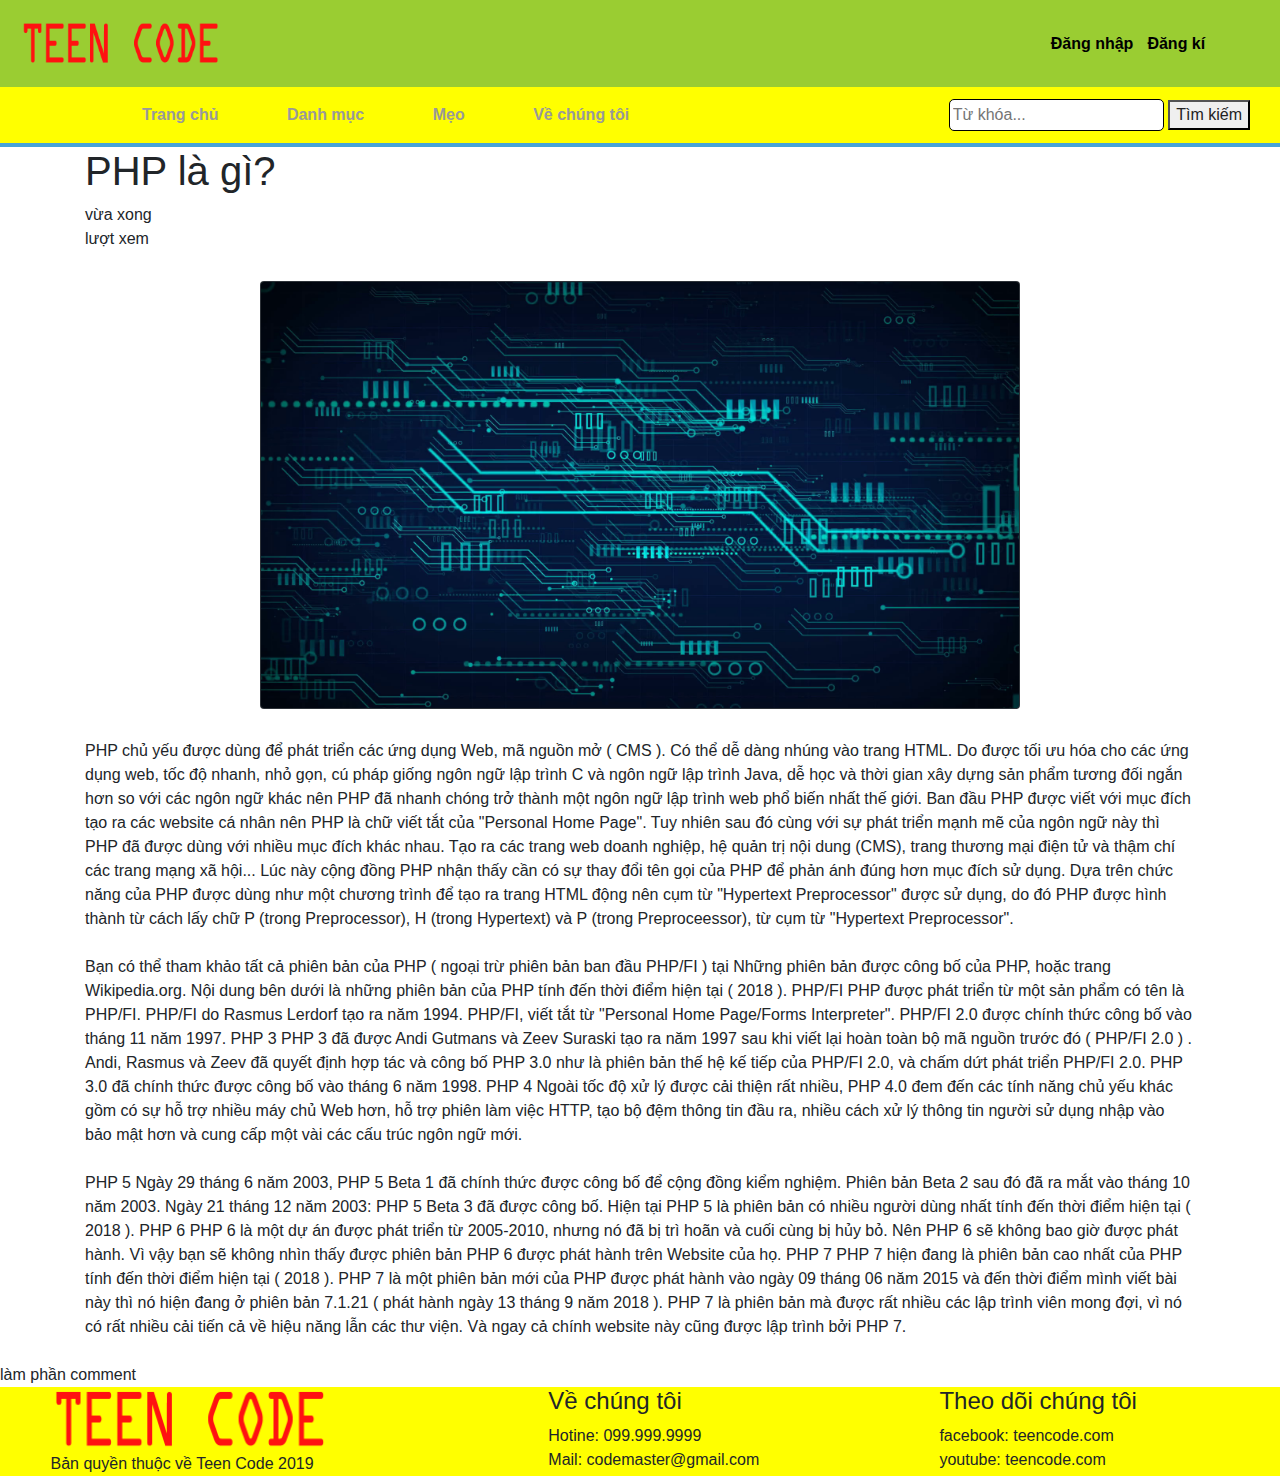
<file: postDetailLogin.html>
<!DOCTYPE html>
<html lang="en">

    <head>
        <meta charset="UTF-8">
        <meta name="viewport" content="width=device-width, initial-scale=1.0">
        <meta http-equiv="X-UA-Compatible" content="ie=edge">
        <title>Mẹo | Teen Code</title>
        <link rel="shortcut icon" href="./assets/images/logo/logo-icon.png" type="image/x-icon">
        <link rel="stylesheet" href="./assets/css/setting.css">
        <link rel="stylesheet" href="https://stackpath.bootstrapcdn.com/bootstrap/4.3.1/css/bootstrap.min.css"
            integrity="sha384-ggOyR0iXCbMQv3Xipma34MD+dH/1fQ784/j6cY/iJTQUOhcWr7x9JvoRxT2MZw1T" crossorigin="anonymous">
        <link rel="stylesheet" href="./assets/css/postDetail.css">
        <link rel="stylesheet" href="./assets/css/style.css">
        <script src="https://code.jquery.com/jquery-3.3.1.slim.min.js"
            integrity="sha384-q8i/X+965DzO0rT7abK41JStQIAqVgRVzpbzo5smXKp4YfRvH+8abtTE1Pi6jizo"
            crossorigin="anonymous"></script>
        <script src="https://cdnjs.cloudflare.com/ajax/libs/popper.js/1.14.7/umd/popper.min.js"
            integrity="sha384-UO2eT0CpHqdSJQ6hJty5KVphtPhzWj9WO1clHTMGa3JDZwrnQq4sF86dIHNDz0W1"
            crossorigin="anonymous"></script>
        <script src="https://stackpath.bootstrapcdn.com/bootstrap/4.3.1/js/bootstrap.min.js"
            integrity="sha384-JjSmVgyd0p3pXB1rRibZUAYoIIy6OrQ6VrjIEaFf/nJGzIxFDsf4x0xIM+B07jRM"
            crossorigin="anonymous"></script>
    </head>

<body>
    <!-- header -->
    <header class="header container-fluid">
        <div class="row">
            <div class="col-md-3 logo">
                <img src="./assets/images/logo/logo.png" alt="logo" class="logo-img">
            </div>
            <nav class="row col-md-9 header-cbp-hrmenu">
                <ul>
                    <li>
                        <a href="login.html">Đăng nhập</a>
                    </li>
                    <li>
                        <a href="register.html">Đăng kí</a>
                    </li>
                </ul>
            </nav>
        </div>
    </header>

    <!-- nav -->
    <nav class="cbp-hrmenu">
        <ul>
            <li>
                <a href="#">Trang chủ</a>
            </li>
            <li>
                <a href="#">Danh mục</a>
                <div class="cbp-hrsub">
                    <div class="cbp-hrsub-inner">
                        <div>
                            <h4>
                                <a href="postCategory.html">Công nghệ</a>
                            </h4>
                            <ul>
                                <li><a href="categorySmall.html">PHP</a></li>
                                <li><a href="#">Java</a></li>
                                <li><a href="#">Python</a></li>
                                <li><a href="#">Ruby</a></li>
                            </ul>
                        </div>
                        <div>
                            <h4>
                                <a href="postCategory.html">Lập trình</a>
                            </h4>
                            <ul>
                                <li><a href="#">Ứng dụng</a></li>
                                <li><a href="#">Web</a></li>
                                <li><a href="#">Game</a></li>
                            </ul>
                        </div>
                    </div>
                    <!--inner -->
                </div>
                <!--hrsub -->
            </li>
            <li>
                <a href="tips.html">Mẹo</a>
            </li>
            <li>
                <a href="about.html">Về chúng tôi</a>
            </li>
            <li class="nav-search">
                <form class="nav-search-form">
                    <input type="text" name="search" placeholder="Từ khóa...">
                    <button type="submit">Tìm kiếm</button>
                </form>
            </li>
        </ul>
    </nav>

    <!-- content -->
    <div class="container post-detail">
        <h1>PHP là gì?</h1>
        <p>vừa xong</p>
        <p>lượt xem</p>
        <div class="row">
            <div class="card bg-dark text-white col-md-8 post-img">
                <img src="./assets/images/slider-1.png" class="card-img" alt="...">
            </div>
        </div>
        <p>PHP chủ yếu được dùng để phát triển các ứng dụng Web, mã nguồn mở ( CMS ). Có thể dễ dàng nhúng vào trang
            HTML. Do được tối ưu hóa cho các ứng dụng web, tốc độ nhanh, nhỏ gọn, cú pháp giống ngôn ngữ lập trình C và
            ngôn ngữ lập trình Java, dễ học và thời gian xây dựng sản phẩm tương đối ngắn hơn so với các ngôn ngữ khác
            nên PHP đã nhanh chóng trở thành một ngôn ngữ lập trình web phổ biến nhất thế giới.
            Ban đầu PHP được viết với mục đích tạo ra các website cá nhân nên PHP là chữ viết tắt của "Personal Home
            Page".
            Tuy nhiên sau đó cùng với sự phát triển mạnh mẽ của ngôn ngữ này thì PHP đã được dùng với nhiều mục đích
            khác nhau. Tạo ra các trang web doanh nghiệp, hệ quản trị nội dung (CMS), trang thương mại điện tử và thậm
            chí các trang mạng xã hội...
            Lúc này cộng đồng PHP nhận thấy cần có sự thay đổi tên gọi của PHP để phản ánh đúng hơn mục đích sử dụng.
            Dựa trên chức năng của PHP được dùng như một chương trình để tạo ra trang HTML động nên cụm từ "Hypertext
            Preprocessor" được sử dụng, do đó PHP được hình thành từ cách lấy chữ P (trong Preprocessor), H (trong
            Hypertext) và P (trong Preproceessor), từ cụm từ "Hypertext Preprocessor".
        </p>
        <br>
        <p>
            Bạn có thể tham khảo tất cả phiên bản của PHP ( ngoại trừ phiên bản ban đầu PHP/FI ) tại Những phiên bản
            được công bố của PHP, hoặc trang Wikipedia.org. Nội dung bên dưới là những phiên bản của PHP tính đến thời
            điểm hiện tại ( 2018 ).

            PHP/FI
            PHP được phát triển từ một sản phẩm có tên là PHP/FI. PHP/FI do Rasmus Lerdorf tạo ra năm 1994. PHP/FI, viết
            tắt từ "Personal Home Page/Forms Interpreter". PHP/FI 2.0 được chính thức công bố vào tháng 11 năm 1997.

            PHP 3
            PHP 3 đã được Andi Gutmans và Zeev Suraski tạo ra năm 1997 sau khi viết lại hoàn toàn bộ mã nguồn trước đó (
            PHP/FI 2.0 ) . Andi, Rasmus và Zeev đã quyết định hợp tác và công bố PHP 3.0 như là phiên bản thế hệ kế tiếp
            của PHP/FI 2.0, và chấm dứt phát triển PHP/FI 2.0. PHP 3.0 đã chính thức được công bố vào tháng 6 năm 1998.

            PHP 4
            Ngoài tốc độ xử lý được cải thiện rất nhiều, PHP 4.0 đem đến các tính năng chủ yếu khác gồm có sự hỗ trợ
            nhiều máy chủ Web hơn, hỗ trợ phiên làm việc HTTP, tạo bộ đệm thông tin đầu ra, nhiều cách xử lý thông tin
            người sử dụng nhập vào bảo mật hơn và cung cấp một vài các cấu trúc ngôn ngữ mới.
        </p>
        <br>
        <p>
            PHP 5
            Ngày 29 tháng 6 năm 2003, PHP 5 Beta 1 đã chính thức được công bố để cộng đồng kiểm nghiệm. Phiên bản Beta 2
            sau đó đã ra mắt vào tháng 10 năm 2003. Ngày 21 tháng 12 năm 2003: PHP 5 Beta 3 đã được công bố. Hiện tại
            PHP 5 là phiên bản có nhiều người dùng nhất tính đến thời điểm hiện tại ( 2018 ).

            PHP 6
            PHP 6 là một dự án được phát triển từ 2005-2010, nhưng nó đã bị trì hoãn và cuối cùng bị hủy bỏ. Nên PHP 6
            sẽ không bao giờ được phát hành. Vì vậy bạn sẽ không nhìn thấy được phiên bản PHP 6 được phát hành trên
            Website của họ.

            PHP 7
            PHP 7 hiện đang là phiên bản cao nhất của PHP tính đến thời điểm hiện tại ( 2018 ). PHP 7 là một phiên bản
            mới của PHP được phát hành vào ngày 09 tháng 06 năm 2015 và đến thời điểm mình viết bài này thì nó hiện đang
            ở phiên bản 7.1.21 ( phát hành ngày 13 tháng 9 năm 2018 ). PHP 7 là phiên bản mà được rất nhiều các lập
            trình viên mong đợi, vì nó có rất nhiều cải tiến cả về hiệu năng lẫn các thư viện. Và ngay cả chính website
            này cũng được lập trình bởi PHP 7.
        </p>
        <br>
    </div>

    làm phần comment
    <!-- content -->

    <footer class="footer container-fluid">
        <div class="row">
            <div class="col-md-4 footer-block">
                <img src="./assets/images/logo/logo.png" alt="logo" class="logo-img">
                <p>Bản quyền thuộc về Teen Code 2019</p>
            </div>
            <div class="col-md-3 footer-block">
                <h4>Về chúng tôi</h4>
                <p>Hotine: 099.999.9999</p>
                <p>Mail: codemaster@gmail.com</p>
            </div>
            <div class="col-md-3 footer-block">
                <h4>Theo dõi chúng tôi</h4>
                <div>
                    <div>facebook: teencode.com</div>
                    <div>youtube: teencode.com</div>
                </div>
            </div>
        </div>
    </footer>
</body>

</html>
</file>
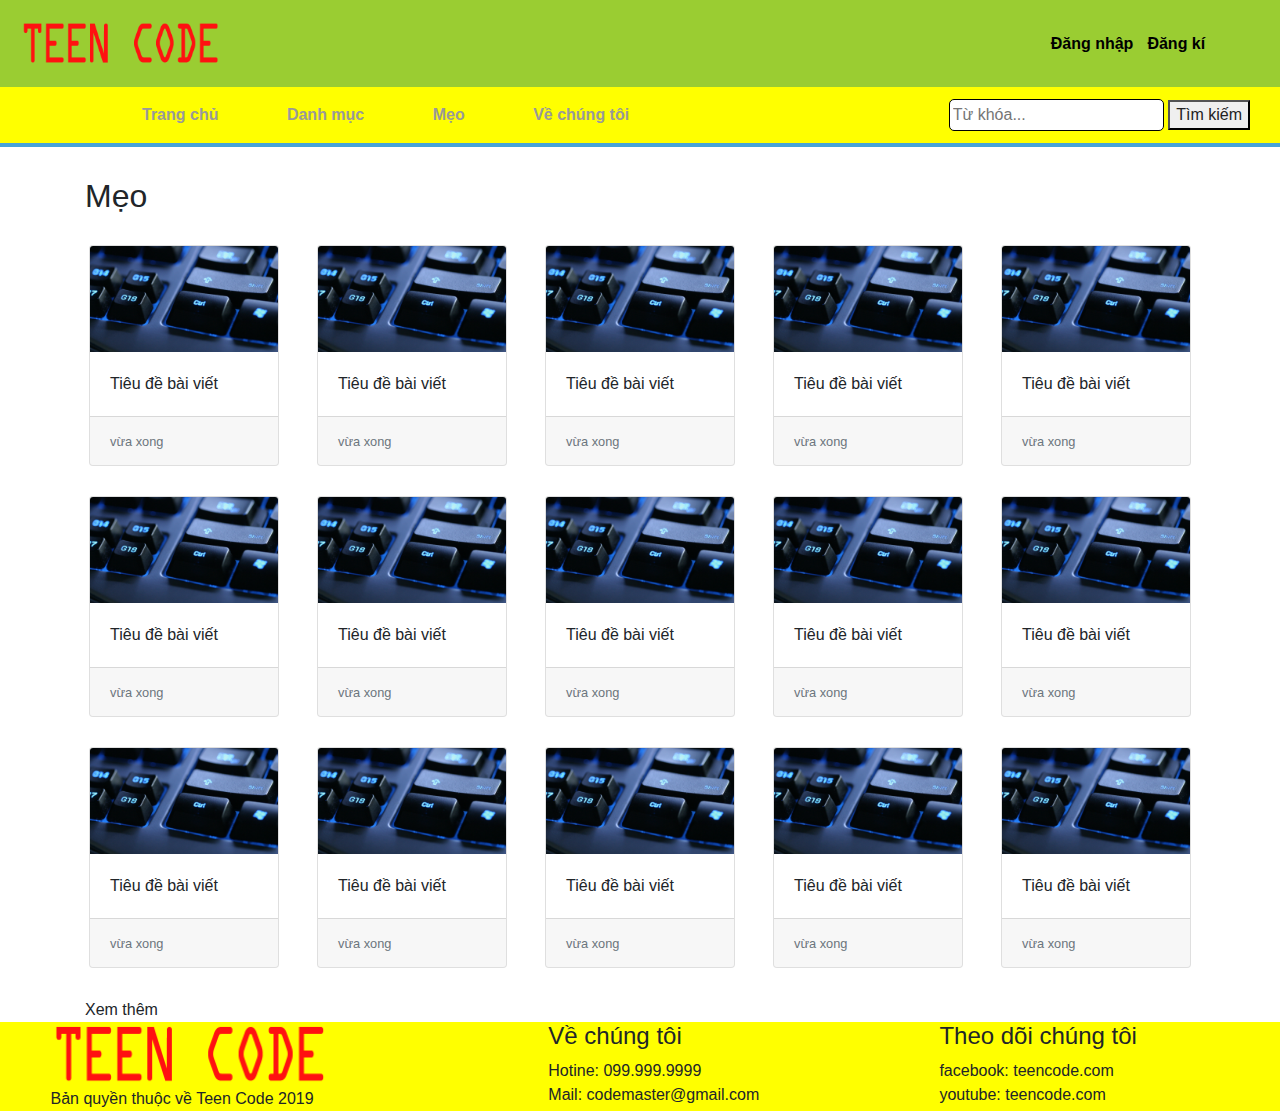
<file: tips.html>
<!DOCTYPE html>
<html lang="en">

    <head>
        <meta charset="UTF-8">
        <meta name="viewport" content="width=device-width, initial-scale=1.0">
        <meta http-equiv="X-UA-Compatible" content="ie=edge">
        <title>Mẹo | Teen Code</title>
        <link rel="shortcut icon" href="./assets/images/logo/logo-icon.png" type="image/x-icon">
        <link rel="stylesheet" href="./assets/css/setting.css">
        <link rel="stylesheet" href="https://stackpath.bootstrapcdn.com/bootstrap/4.3.1/css/bootstrap.min.css"
            integrity="sha384-ggOyR0iXCbMQv3Xipma34MD+dH/1fQ784/j6cY/iJTQUOhcWr7x9JvoRxT2MZw1T" crossorigin="anonymous">
        <link rel="stylesheet" href="./assets/css/tips.css">
        <link rel="stylesheet" href="./assets/css/style.css">
        <script src="https://code.jquery.com/jquery-3.3.1.slim.min.js"
            integrity="sha384-q8i/X+965DzO0rT7abK41JStQIAqVgRVzpbzo5smXKp4YfRvH+8abtTE1Pi6jizo"
            crossorigin="anonymous"></script>
        <script src="https://cdnjs.cloudflare.com/ajax/libs/popper.js/1.14.7/umd/popper.min.js"
            integrity="sha384-UO2eT0CpHqdSJQ6hJty5KVphtPhzWj9WO1clHTMGa3JDZwrnQq4sF86dIHNDz0W1"
            crossorigin="anonymous"></script>
        <script src="https://stackpath.bootstrapcdn.com/bootstrap/4.3.1/js/bootstrap.min.js"
            integrity="sha384-JjSmVgyd0p3pXB1rRibZUAYoIIy6OrQ6VrjIEaFf/nJGzIxFDsf4x0xIM+B07jRM"
            crossorigin="anonymous"></script>
    </head>
<body>
    <!-- header -->
    <header class="header container-fluid">
        <div class="row">
            <div class="col-md-3 logo">
                <img src="./assets/images/logo/logo.png" alt="logo" class="logo-img">
            </div>
            <nav class="row col-md-9 header-cbp-hrmenu">
                <ul>
                    <li>
                        <a href="login.html">Đăng nhập</a>
                    </li>
                    <li>
                        <a href="register.html">Đăng kí</a>
                    </li>
                </ul>
            </nav>
        </div>
    </header>

    <!-- nav -->
    <nav class="cbp-hrmenu">
        <ul>
            <li>
                <a href="#">Trang chủ</a>
            </li>
            <li>
                <a href="#">Danh mục</a>
                <div class="cbp-hrsub">
                    <div class="cbp-hrsub-inner">
                        <div>
                            <h4>
                                <a href="postCategory.html">Công nghệ</a>
                            </h4>
                            <ul>
                                <li><a href="categorySmall.html">PHP</a></li>
                                <li><a href="#">Java</a></li>
                                <li><a href="#">Python</a></li>
                                <li><a href="#">Ruby</a></li>
                            </ul>
                        </div>
                        <div>
                            <h4>
                                <a href="postCategory.html">Lập trình</a>
                            </h4>
                            <ul>
                                <li><a href="#">Ứng dụng</a></li>
                                <li><a href="#">Web</a></li>
                                <li><a href="#">Game</a></li>
                            </ul>
                        </div>
                    </div>
                    <!--inner -->
                </div>
                <!--hrsub -->
            </li>
            <li>
                <a href="tips.html">Mẹo</a>
            </li>
            <li>
                <a href="about.html">Về chúng tôi</a>
            </li>
            <li class="nav-search">
                <form class="nav-search-form">
                    <input type="text" name="search" placeholder="Từ khóa...">
                    <button type="submit">Tìm kiếm</button>
                </form>
            </li>
        </ul>
    </nav>

    <!-- content -->
    <div class="container content-tip">
        <div class="content-3">
            <h2 class="content-tip-title">Mẹo</h2>
            <div class="row content-tip-list">
                <div class="card col-md-2 content-tip-item" style="width: 18rem;">
                    <img src="./assets/images/slider-5.jpg" class="card-img-top" alt="">
                    <div class="card-body">
                        <p class="card-text">Tiêu đề bài viết</p>
                    </div>
                    <div class="card-footer">
                        <small class="text-muted">vừa xong</small>
                    </div>
                </div>
                <div class="card col-md-2 content-tip-item" style="width: 18rem;">
                    <img src="./assets/images/slider-5.jpg" class="card-img-top" alt="">
                    <div class="card-body">
                        <p class="card-text">Tiêu đề bài viết</p>
                    </div>
                    <div class="card-footer">
                        <small class="text-muted">vừa xong</small>
                    </div>
                </div>
                <div class="card col-md-2 content-tip-item" style="width: 18rem;">
                    <img src="./assets/images/slider-5.jpg" class="card-img-top" alt="">
                    <div class="card-body">
                        <p class="card-text">Tiêu đề bài viết</p>
                    </div>
                    <div class="card-footer">
                        <small class="text-muted">vừa xong</small>
                    </div>
                </div>
                <div class="card col-md-2 content-tip-item" style="width: 18rem;">
                    <img src="./assets/images/slider-5.jpg" class="card-img-top" alt="">
                    <div class="card-body">
                        <p class="card-text">Tiêu đề bài viết</p>
                    </div>
                    <div class="card-footer">
                        <small class="text-muted">vừa xong</small>
                    </div>
                </div>
                <div class="card col-md-2 content-tip-item" style="width: 18rem;">
                    <img src="./assets/images/slider-5.jpg" class="card-img-top" alt="">
                    <div class="card-body">
                        <p class="card-text">Tiêu đề bài viết</p>
                    </div>
                    <div class="card-footer">
                        <small class="text-muted">vừa xong</small>
                    </div>
                </div>
            </div>
            <div class="row content-tip-list">
                <div class="card col-md-2 content-tip-item" style="width: 18rem;">
                    <img src="./assets/images/slider-5.jpg" class="card-img-top" alt="">
                    <div class="card-body">
                        <p class="card-text">Tiêu đề bài viết</p>
                    </div>
                    <div class="card-footer">
                        <small class="text-muted">vừa xong</small>
                    </div>
                </div>
                <div class="card col-md-2 content-tip-item" style="width: 18rem;">
                    <img src="./assets/images/slider-5.jpg" class="card-img-top" alt="">
                    <div class="card-body">
                        <p class="card-text">Tiêu đề bài viết</p>
                    </div>
                    <div class="card-footer">
                        <small class="text-muted">vừa xong</small>
                    </div>
                </div>
                <div class="card col-md-2 content-tip-item" style="width: 18rem;">
                    <img src="./assets/images/slider-5.jpg" class="card-img-top" alt="">
                    <div class="card-body">
                        <p class="card-text">Tiêu đề bài viết</p>
                    </div>
                    <div class="card-footer">
                        <small class="text-muted">vừa xong</small>
                    </div>
                </div>
                <div class="card col-md-2 content-tip-item" style="width: 18rem;">
                    <img src="./assets/images/slider-5.jpg" class="card-img-top" alt="">
                    <div class="card-body">
                        <p class="card-text">Tiêu đề bài viết</p>
                    </div>
                    <div class="card-footer">
                        <small class="text-muted">vừa xong</small>
                    </div>
                </div>
                <div class="card col-md-2 content-tip-item" style="width: 18rem;">
                    <img src="./assets/images/slider-5.jpg" class="card-img-top" alt="">
                    <div class="card-body">
                        <p class="card-text">Tiêu đề bài viết</p>
                    </div>
                    <div class="card-footer">
                        <small class="text-muted">vừa xong</small>
                    </div>
                </div>
            </div>
            <div class="row content-tip-list">
                <div class="card col-md-2 content-tip-item" style="width: 18rem;">
                    <img src="./assets/images/slider-5.jpg" class="card-img-top" alt="">
                    <div class="card-body">
                        <p class="card-text">Tiêu đề bài viết</p>
                    </div>
                    <div class="card-footer">
                        <small class="text-muted">vừa xong</small>
                    </div>
                </div>
                <div class="card col-md-2 content-tip-item" style="width: 18rem;">
                    <img src="./assets/images/slider-5.jpg" class="card-img-top" alt="">
                    <div class="card-body">
                        <p class="card-text">Tiêu đề bài viết</p>
                    </div>
                    <div class="card-footer">
                        <small class="text-muted">vừa xong</small>
                    </div>
                </div>
                <div class="card col-md-2 content-tip-item" style="width: 18rem;">
                    <img src="./assets/images/slider-5.jpg" class="card-img-top" alt="">
                    <div class="card-body">
                        <p class="card-text">Tiêu đề bài viết</p>
                    </div>
                    <div class="card-footer">
                        <small class="text-muted">vừa xong</small>
                    </div>
                </div>
                <div class="card col-md-2 content-tip-item" style="width: 18rem;">
                    <img src="./assets/images/slider-5.jpg" class="card-img-top" alt="">
                    <div class="card-body">
                        <p class="card-text">Tiêu đề bài viết</p>
                    </div>
                    <div class="card-footer">
                        <small class="text-muted">vừa xong</small>
                    </div>
                </div>
                <div class="card col-md-2 content-tip-item" style="width: 18rem;">
                    <img src="./assets/images/slider-5.jpg" class="card-img-top" alt="">
                    <div class="card-body">
                        <p class="card-text">Tiêu đề bài viết</p>
                    </div>
                    <div class="card-footer">
                        <small class="text-muted">vừa xong</small>
                    </div>
                </div>
            </div>
            <div>Xem thêm</div>
        </div>
    </div>
    <!-- content -->

    <footer class="footer container-fluid">
        <div class="row">
            <div class="col-md-4 footer-block">
                <img src="./assets/images/logo/logo.png" alt="logo" class="logo-img">
                <p>Bản quyền thuộc về Teen Code 2019</p>
            </div>
            <div class="col-md-3 footer-block">
                <h4>Về chúng tôi</h4>
                <p>Hotine: 099.999.9999</p>
                <p>Mail: codemaster@gmail.com</p>
            </div>
            <div class="col-md-3 footer-block">
                <h4>Theo dõi chúng tôi</h4>
                <div>
                    <div>facebook: teencode.com</div>
                    <div>youtube: teencode.com</div>
                </div>
            </div>
        </div>
    </footer>
</body>

</html>
</file>
<file: assets/css/setting.css>
html, body, div, span, applet, object, iframe,
h1, h2, h3, h4, h5, h6, p, blockquote, pre,
a, abbr, acronym, address, big, cite, code,
del, dfn, em, img, ins, kbd, q, s, samp,
small, strike, strong, sub, sup, tt, var,
b, u, i, center,
dl, dt, dd, ol, ul, li,
fieldset, form, label, legend,
table, caption, tbody, tfoot, thead, tr, th, td,
article, aside, canvas, details, embed,
figure, figcaption, footer, header, hgroup,
menu, nav, output, ruby, section, summary,
time, mark, audio, video {
    margin: 0;
	padding: 0;
	border: 0;
	font-size: 100%;
	font: inherit;
	vertical-align: baseline;
}

:focus {
    outline: 0;
}

article, aside, details, figcaption, figure,
footer, header, hgroup, menu, nav, section {
	display: block;
}

body {
	line-height: 1;
}

ol, ul {
	list-style: none;
}

blockquote, q {
	quotes: none;
}

blockquote:before, blockquote:after,
q:before, q:after {
	content: '';
	content: none;
}

table {
	border-collapse: collapse;
	border-spacing: 0;
}

input[type=search]::-webkit-search-cancel-button,
input[type=search]::-webkit-search-decoration,
input[type=search]::-webkit-search-results-button,
input[type=search]::-webkit-search-results-decoration {
    -webkit-appearance: none;
    -moz-appearance: none;
}

input[type=search] {
    -webkit-appearance: none;
    -moz-appearance: none;
    -webkit-box-sizing: content-box;
    -moz-box-sizing: content-box;
    box-sizing: content-box;
}

textarea {
    overflow: auto;
    vertical-align: top;
    resize: vertical;
}

/**
 * Correct `inline-block` display not defined in IE 6/7/8/9 and Firefox 3.
 */

audio,
canvas,
video {
    display: inline-block;
    *display: inline;
    *zoom: 1;
    max-width: 100%;
}

/**
 * Prevent modern browsers from displaying `audio` without controls.
 * Remove excess height in iOS 5 devices.
 */

audio:not([controls]) {
    display: none;
    height: 0;
}

/**
 * Address styling not present in IE 7/8/9, Firefox 3, and Safari 4.
 * Known issue: no IE 6 support.
 */

[hidden] {
    display: none;
}

/**
 * 1. Correct text resizing oddly in IE 6/7 when body `font-size` is set using
 *    `em` units.
 * 2. Prevent iOS text size adjust after orientation change, without disabling
 *    user zoom.
 */

html {
    font-size: 100%; /* 1 */
    -webkit-text-size-adjust: 100%; /* 2 */
    -ms-text-size-adjust: 100%; /* 2 */
}

/**
 * Address `outline` inconsistency between Chrome and other browsers.
 */

a:focus {
    outline: thin dotted;
}

/**
 * Improve readability when focused and also mouse hovered in all browsers.
 */

a:active,
a:hover {
    outline: 0;
}

/**
 * 1. Remove border when inside `a` element in IE 6/7/8/9 and Firefox 3.
 * 2. Improve image quality when scaled in IE 7.
 */

img {
    border: 0; /* 1 */
    -ms-interpolation-mode: bicubic; /* 2 */
}

/**
 * Address margin not present in IE 6/7/8/9, Safari 5, and Opera 11.
 */

figure {
    margin: 0;
}

/**
 * Correct margin displayed oddly in IE 6/7.
 */

form {
    margin: 0;
}

/**
 * Define consistent border, margin, and padding.
 */

fieldset {
    border: 1px solid #c0c0c0;
    margin: 0 2px;
    padding: 0.35em 0.625em 0.75em;
}

/**
 * 1. Correct color not being inherited in IE 6/7/8/9.
 * 2. Correct text not wrapping in Firefox 3.
 * 3. Correct alignment displayed oddly in IE 6/7.
 */

legend {
    border: 0; /* 1 */
    padding: 0;
    white-space: normal; /* 2 */
    *margin-left: -7px; /* 3 */
}

/**
 * 1. Correct font size not being inherited in all browsers.
 * 2. Address margins set differently in IE 6/7, Firefox 3+, Safari 5,
 *    and Chrome.
 * 3. Improve appearance and consistency in all browsers.
 */

button,
input,
select,
textarea {
    font-size: 100%; /* 1 */
    margin: 0; /* 2 */
    vertical-align: baseline; /* 3 */
    *vertical-align: middle; /* 3 */
}

/**
 * Address Firefox 3+ setting `line-height` on `input` using `!important` in
 * the UA stylesheet.
 */

button,
input {
    line-height: normal;
}

/**
 * Address inconsistent `text-transform` inheritance for `button` and `select`.
 * All other form control elements do not inherit `text-transform` values.
 * Correct `button` style inheritance in Chrome, Safari 5+, and IE 6+.
 * Correct `select` style inheritance in Firefox 4+ and Opera.
 */

button,
select {
    text-transform: none;
}

/**
 * 1. Avoid the WebKit bug in Android 4.0.* where (2) destroys native `audio`
 *    and `video` controls.
 * 2. Correct inability to style clickable `input` types in iOS.
 * 3. Improve usability and consistency of cursor style between image-type
 *    `input` and others.
 * 4. Remove inner spacing in IE 7 without affecting normal text inputs.
 *    Known issue: inner spacing remains in IE 6.
 */

button,
html input[type="button"], /* 1 */
input[type="reset"],
input[type="submit"] {
    -webkit-appearance: button; /* 2 */
    cursor: pointer; /* 3 */
    *overflow: visible;  /* 4 */
}

/**
 * Re-set default cursor for disabled elements.
 */

button[disabled],
html input[disabled] {
    cursor: default;
}

/**
 * 1. Address box sizing set to content-box in IE 8/9.
 * 2. Remove excess padding in IE 8/9.
 * 3. Remove excess padding in IE 7.
 *    Known issue: excess padding remains in IE 6.
 */

input[type="checkbox"],
input[type="radio"] {
    box-sizing: border-box; /* 1 */
    padding: 0; /* 2 */
    *height: 13px; /* 3 */
    *width: 13px; /* 3 */
}

/**
 * 1. Address `appearance` set to `searchfield` in Safari 5 and Chrome.
 * 2. Address `box-sizing` set to `border-box` in Safari 5 and Chrome
 *    (include `-moz` to future-proof).
 */

input[type="search"] {
    -webkit-appearance: textfield; /* 1 */
    -moz-box-sizing: content-box;
    -webkit-box-sizing: content-box; /* 2 */
    box-sizing: content-box;
}

/**
 * Remove inner padding and search cancel button in Safari 5 and Chrome
 * on OS X.
 */

input[type="search"]::-webkit-search-cancel-button,
input[type="search"]::-webkit-search-decoration {
    -webkit-appearance: none;
}

/**
 * Remove inner padding and border in Firefox 3+.
 */

button::-moz-focus-inner,
input::-moz-focus-inner {
    border: 0;
    padding: 0;
}

/**
 * 1. Remove default vertical scrollbar in IE 6/7/8/9.
 * 2. Improve readability and alignment in all browsers.
 */

textarea {
    overflow: auto; /* 1 */
    vertical-align: top; /* 2 */
}

/**
 * Remove most spacing between table cells.
 */

table {
    border-collapse: collapse;
    border-spacing: 0;
}

html,
button,
input,
select,
textarea {
    color: #222;
}


::-moz-selection {
    background: #b3d4fc;
    text-shadow: none;
}

::selection {
    background: #b3d4fc;
    text-shadow: none;
}

img {
    vertical-align: middle;
}

fieldset {
    border: 0;
    margin: 0;
    padding: 0;
}

textarea {
    resize: vertical;
}

.chromeframe {
    margin: 0.2em 0;
    background: #ccc;
    color: #000;
    padding: 0.2em 0;
}
</file>
<file: assets/css/homepage.css>
/* slider */
.slider-background {
    padding: 0px;
}

.slider {
    width: 100%;
    height: 500px;
    overflow: hidden;
    padding: 0px;
}


.slider-control:hover {
    color: white;
}

.slider-list {
    height: 8%;
    background: black;
    margin: 0px;
    padding: 0px;
}

.slider-list li {
    position: relative;
    top: 22%;
    border: none;
    width: 12px;
    height: 12px;
    margin: 5px;
}

.slider-list li:hover {
    background: white;
}

.slider-list .active {
    background: white;
}

/* content */
.content-home-title{
    margin: 30px 0 30px;
}

/* content 1 */
.content-1-item, .content-2-item, .content-3-item{
    padding: 0;
    cursor: pointer;
    margin: 0 auto 30px;
}

/* content 2 */
.content-2-item .card{
    margin-bottom: 30px;
}

.content-2-item-small{
    padding: 0;
    cursor: pointer;
    /* margin: 30px auto 30px; */
}

.card-text{
    margin: 0;
}

/* content 3 */
</file>
<file: assets/css/style.css>
p{
    margin: 0;
}

/* header */
.header{
    background-color: yellowgreen;
    padding: 20px;
    position: relative;
}

.logo-img{
    width: 70%;
}

.header-cbp-hrmenu ul {
    position: absolute;
    top: 50%;
    transform: translateY(-50%);
    right: 50px;
}

.header-cbp-hrmenu > ul > li {
	display: inline-block;
}

.header-cbp-hrmenu > ul > li > a{
    font-weight: 700;
	padding: 0.5em 0.3em;
	color: black;
    display: inline-block;   
}

/* nav */
.cbp-hrmenu {
	width: 100%;
	border-bottom: 4px solid #47a3da;
	position: relative;
    z-index: 2;
    background-color: yellow;
}

/* general ul style */
.cbp-hrmenu ul {
	margin: 0;
	padding: 0;
	list-style-type: none;
}

/* first level ul style */
.cbp-hrmenu > ul,
.cbp-hrmenu .cbp-hrsub-inner {
	width: 90%;
	max-width: 70em;
	margin: 0 auto;
	padding: 0 1.875em;
}

.cbp-hrmenu > ul > li {
	display: inline-block;
}

.cbp-hrmenu > ul > li > a {
	font-weight: 700;
	padding: 1em 2em;
	color: #999;
	display: inline-block;
}

.cbp-hrmenu > ul > li > a:hover {
	color: #47a3da;
}

.cbp-hrmenu > ul > li.cbp-hropen a,
.cbp-hrmenu > ul > li.cbp-hropen > a:hover {
	color: #fff;
	background: #47a3da;
}

/* sub-menu */
.cbp-hrmenu .cbp-hrsub {
	display: none;
	position: absolute;
	background: #47a3da;
	width: 100%;
	left: 0;
}

li:hover .cbp-hrsub{
	display: block;
	padding-bottom: 3em;
}

li:hover a{
	color: white;
}

.cbp-hropen .cbp-hrsub {
	display: block;
	padding-bottom: 3em;
}

.cbp-hrmenu .cbp-hrsub-inner > div {
	width: 33%;
	float: left;
	padding: 0 2em 0;
}

.cbp-hrmenu .cbp-hrsub-inner:before,
.cbp-hrmenu .cbp-hrsub-inner:after {
	content: " ";
	display: table;
}

.cbp-hrmenu .cbp-hrsub-inner:after {
	clear: both;
}

.cbp-hrmenu .cbp-hrsub-inner > div a {
	line-height: 2em;
}

.cbp-hrsub h4 {
	color: #afdefa;
	padding: 2em 0 0.6em;
	margin: 0;
	font-size: 160%;
	font-weight: 300;
}

/* Examples for media queries */

@media screen and (max-width: 52.75em) { 

	.cbp-hrmenu {
		font-size: 80%;
	}

}

@media screen and (max-width: 43em) { 

	.cbp-hrmenu {
		font-size: 120%;
		border: none;
	}

	.cbp-hrmenu > ul,
	.cbp-hrmenu .cbp-hrsub-inner {
		width: 100%;
		padding: 0;
	}

	.cbp-hrmenu .cbp-hrsub-inner {
		padding: 0 2em;
		font-size: 75%;
	}

	.cbp-hrmenu > ul > li {
		display: block;
		border-bottom: 4px solid #47a3da;
	}

	.cbp-hrmenu > ul > li > a { 
		display: block;
		padding: 1em 3em;
	}

	.cbp-hrmenu .cbp-hrsub { 
		position: relative;
	}

	.cbp-hrsub h4 {
		padding-top: 0.6em;
	}

}

@media screen and (max-width: 36em) { 
	.cbp-hrmenu .cbp-hrsub-inner > div {
		width: 100%;
		float: none;
		padding: 0 2em;
	}
}

.nav-search{
    position: absolute;
    right: 30px;
    top: 50%;
    transform: translateY(-50%);
}

input[type="text"] {
    /* width:  */
    box-sizing: border-box;
    border: 1px solid black;
    border-radius: 5px;
    outline:none;
    padding: 3px 3px;
}

/* footer */
.footer{
    background-color: yellow;
}

.footer-block{
    margin: 0 auto;
}
</file>
<file: assets/css/categorySmall.css>
.category-small-item{
    padding: 0;
    margin: 0 auto;
}

.category-list{
    margin-bottom: 30px;
}
</file>
<file: assets/css/postCategory.css>
/* category content */
.category-list{
    margin-bottom: 30px;
}

.category-item{
    padding: 0;
}
</file>
<file: assets/css/postDetail.css>
.post-img{
    padding: 0;
    margin: 30px auto;
}
</file>
<file: assets/css/tips.css>
/* content */
.content-tip-title{
    margin: 30px 0 30px;
}

/* content 1 */
.content-tip-item{
    padding: 0;
    cursor: pointer;
    margin: 0 auto 30px;
}

.card-text{
    margin: 0;
}
</file>
